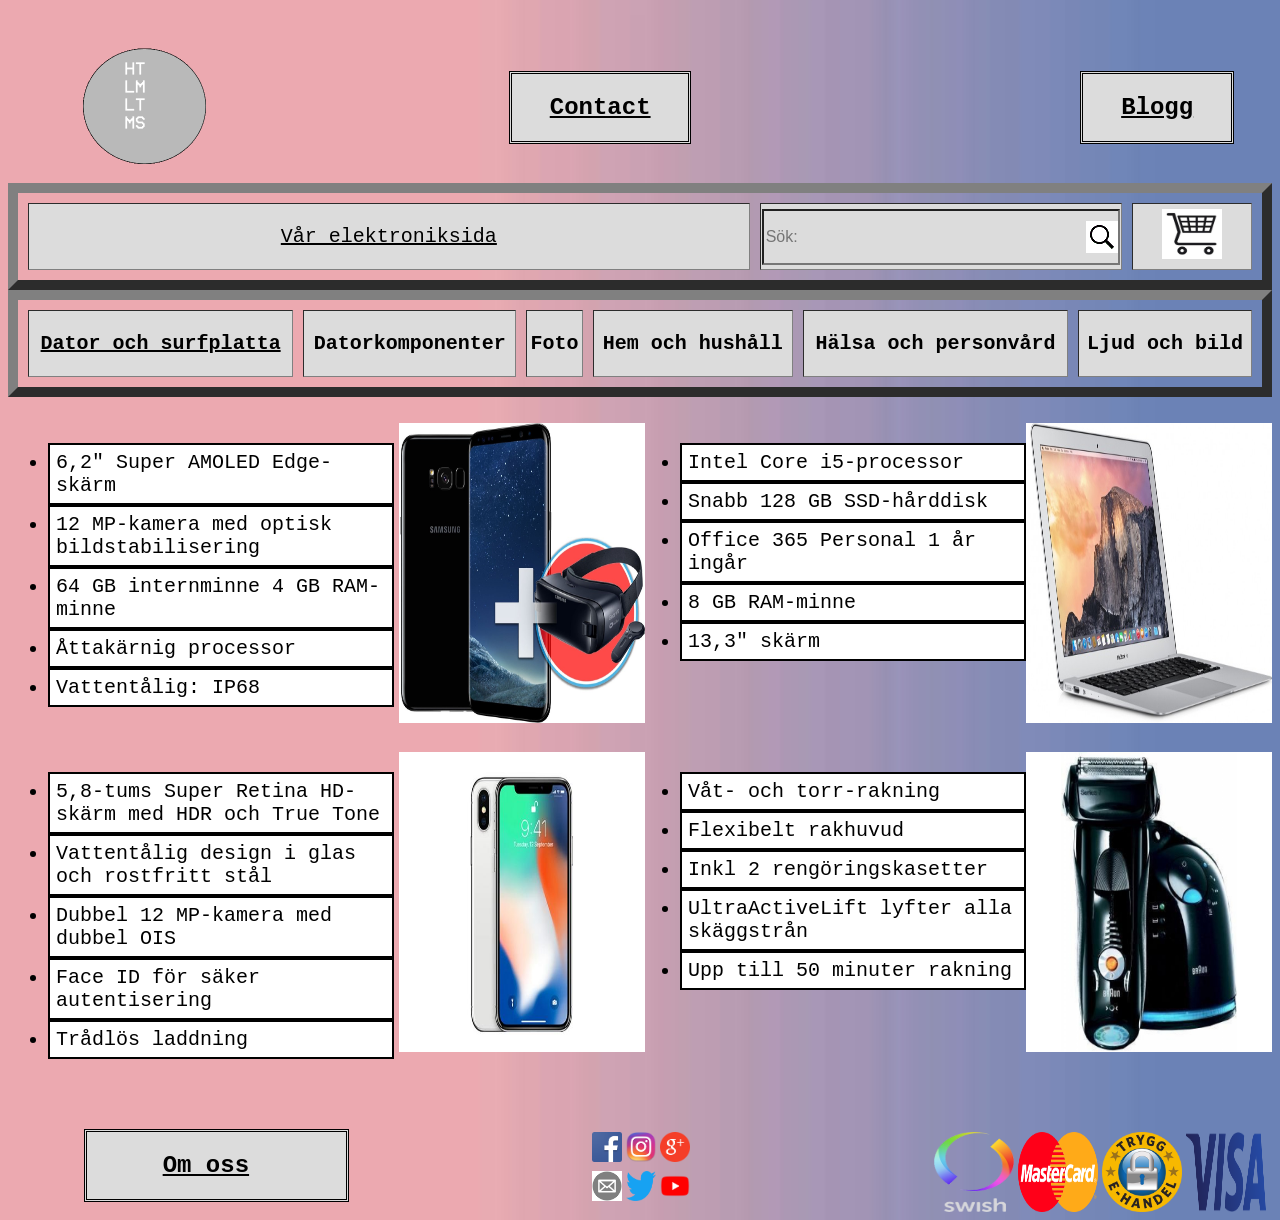
<file: GrupparbeteHTML/GitHubDel/index.html>
<!DOCTYPE html>
<html lang="en">
<head>
    <meta charset="UTF-8">
    <title>Elektronikshop</title>
    <link rel="stylesheet" type="text/css" href="style.css">
    <meta name="description" content="Välkommen in i vår webbshop,
    som erbjuder allt som har med elektronik att göra. Hitta din nya dator, mobil, dammsugare eller tv här.">
    <meta name="keywords" content="dator, tv, mobil,
    dammsugare, tangentbord, skärmar, elektronik, teknik, shop, affär, webbhandel">

    <!--<meta name="description" content="Free Web tutorials">-->
    <!--<meta name="keywords" content="HTML,CSS,XML,JavaScript">-->
    <!--<meta name="author" content="Martin">-->
    <!--<meta name="viewport" content="width=device-width, initial-scale=1.0">-->

</head>

<body class="bg wholePageFont">

<div class="flexBoxImage logoPaddingRight ">

    <img class="loggan" src="img/logoMandatory.gif" alt="Logo mandatory">

    <a href="contact.html" class="contactPaddingLeft  buttonBox"><h2>Contact</h2></a>
    <a href="blog.html" class="contactPaddingLeft buttonBox" ><h2>Blogg</h2></a></div>

<main>
    <article>

    </article>

    <section>
        <table cellspacing="10px" width="100%" border="10">
            <tr class="buttonText">
                <td class="buttonBox tableWidth1">
                    <center><a href="index.html"><p>Vår elektroniksida</p></a></center>
                </td>
                <td class="buttonBox tableWidth2">
                    <form>
                        <input class="textBox fitContain buttonTextWidth" placeholder="Sök:" pattern="[A-Za-z - _]*" required
                               minlength="3" type="text"><br>
                    </form>
                </td>
                <th width="20%" class="buttonBox tableWidth3">
                    <a href="checkout.html">
                        <img class="cartSize" src="img/kundvagn.jpg" alt="Checkout"></a>
                </th>
            </tr>

        </table>
    </section>

    <section>
        <table cellspacing="10px" width="100%" border="10">
            <tr class="buttonText">
                <th class="buttonBox">
                    <a href="Product.html"><p>Dator och surfplatta</p></a>

                </th>
                <th class="buttonBox">
                    <p>Datorkomponenter</p>
                </th>
                <th class="buttonBox">
                    <p>Foto</p>
                </th>
                <th class="buttonBox">
                    <p>Hem och hushåll</p>
                </th>
                <th class="buttonBox">
                    <p>Hälsa och personvård</p>
                </th>
                <th class="buttonBox">
                    <p>Ljud och bild</p>
                </th>
            </tr>

        </table>
    </section>


    <!--///////////////////////////// FRAMSIDA PRODUKTER ///////////////////////////77-->
    <section class="flexBoxImage">
        <div>
            <ul class="text20px">
                <li class="textBackgroundBox">6,2" Super AMOLED Edge-skärm</li>
                <li class="textBackgroundBox">12 MP-kamera med optisk bildstabilisering</li>
                <li class="textBackgroundBox">64 GB internminne 4 GB RAM-minne</li>
                <li class="textBackgroundBox">Åttakärnig processor</li>
                <li class="textBackgroundBox">Vattentålig: IP68</li>
            </ul>
        </div>

        <div class="mainPictureSize">
            <img class="imgSalePaddingLeft" src="img/samsung.jpg" alt="Samsung">
        </div>
        <div>
            <ul class="text20px">
                <li class="textBackgroundBox">Intel Core i5-processor</li>
                <li class="textBackgroundBox">Snabb 128 GB SSD-hårddisk</li>
                <li class="textBackgroundBox">Office 365 Personal 1 år ingår</li>
                <li class="textBackgroundBox">8 GB RAM-minne</li>
                <li class="textBackgroundBox">13,3" skärm</li>
            </ul>
        </div>

        <div class="widthSecondDiv mainPictureSize">
            <img class="imgSalePaddingRight" src="img/macbookair.jpg" alt="MacbookAir">
        </div>
    </section>

    <section class="flexBoxImage">
        <div>
            <ul class="text20px">
                <li class="textBackgroundBox">5,8-tums Super Retina HD-skärm med HDR och True Tone</li>
                <li class="textBackgroundBox">Vattentålig design i glas och rostfritt stål</li>
                <li class="textBackgroundBox">Dubbel 12 MP-kamera med dubbel OIS</li>
                <li class="textBackgroundBox">Face ID för säker autentisering</li>
                <li class="textBackgroundBox">Trådlös laddning</li>
            </ul>
        </div>

        <div class="widthSecondDiv mainPictureSize">
            <img class="imgSalePaddingLeft" src="img/iphonex.jpeg" alt="IphoneX">
        </div>
        <div>
            <ul class="text20px">
                <li class="textBackgroundBox">Våt- och torr-rakning</li>
                <li class="textBackgroundBox">Flexibelt rakhuvud</li>
                <li class="textBackgroundBox">Inkl 2 rengöringskasetter</li>
                <li class="textBackgroundBox">UltraActiveLift lyfter alla skäggstrån</li>
                <li class="textBackgroundBox">Upp till 50 minuter rakning</li>
            </ul>
        </div>

        <div class="widthSecondDiv mainPictureSize">
            <img class="imgSalePaddingRight" src="img/braun.jpg" alt="Braun rakapparat">
        </div>
    </section>
    <!--///////////////////////////// FRAMSIDA PRODUKTER ///////////////////////////77-->
</main>

<!--/////////////////////////////////////////// Icons social media ///////////////////////////////////////////-->
<footer>
    <div class="leftFooter buttonBox" >
        <a href="About.html"><h2>Om oss</h2></a>
    </div>
    <div class="middleFooter allFooter">
        <table width="10%">
            <tr class="buttonText1">
                <th>
                    <a href="https://www.facebook.com/%22%3E">
                        <img class="iconSize" src="img/facebookicon.png" alt="Facebook"></a>
                </th>
                <th>
                    <a href="https://www.instagram.com/instagram/%22%3E">
                        <img class="iconSize" src="img/instagramicon.png" alt="Instagram"></a>
                </th>
                <th>
                    <a href="https://plus.google.com/?hl=sv%22%3E">
                        <img class="iconSize" src="img/google+icon.png" alt="Google+"></a>
                </th>
            </tr>
            <tr class="buttonText1">

                <th>
                    <a href="https://www.hotmail.com/?mkt=sv-SE%22%3E">
                        <img class="iconSize" src="img/mailicon.png" alt="Mail"></a>
                </th>

                <th>
                    <a href="https://twitter.com/?lang=sv%22%3E">
                        <img class="iconSize" src="img/twittericon.png" alt="Twitter"></a>
                </th>

                <th>
                    <a href="https://www.youtube.com/%22%3E">
                        <img class="iconSize" src="img/youtubeicon.png" alt="Youtube"></a>
                </th>
            </tr>
        </table>
    </div>
    <!--///////////////////////////////////////////  ///////////////////////////////////////////-->

    <!--/////////////////////////////////////////// Icons Paying methods ///////////////////////////////////////////-->
    <!--Log In or Sign Up to View-->
    <!--See posts, photos and more on Facebook.-->
    <div class="allFooter">
        <table cellspacing="2px" width="10%">
            <tr>
                <th>
                    <img class="iconSizeBigger" src="img/swish.png" alt="Swish">
                <th>
                    <img class="iconSizeBigger" src="img/mastercard.png" alt="Mastercard">
                </th>
                <th>
                    <img class="iconSizeBigger" src="img/tryggehandel.png" alt="Trygg e-handel+">
                </th>
                <th>
                    <img class="iconSizeBigger" src="img/visa.png" alt="Visa+">
                </th>
            </tr>
        </table>
    </div>
    <!--///////////////////////////////////////////  ///////////////////////////////////////////-->
</footer>
</body>
</html>
</file>
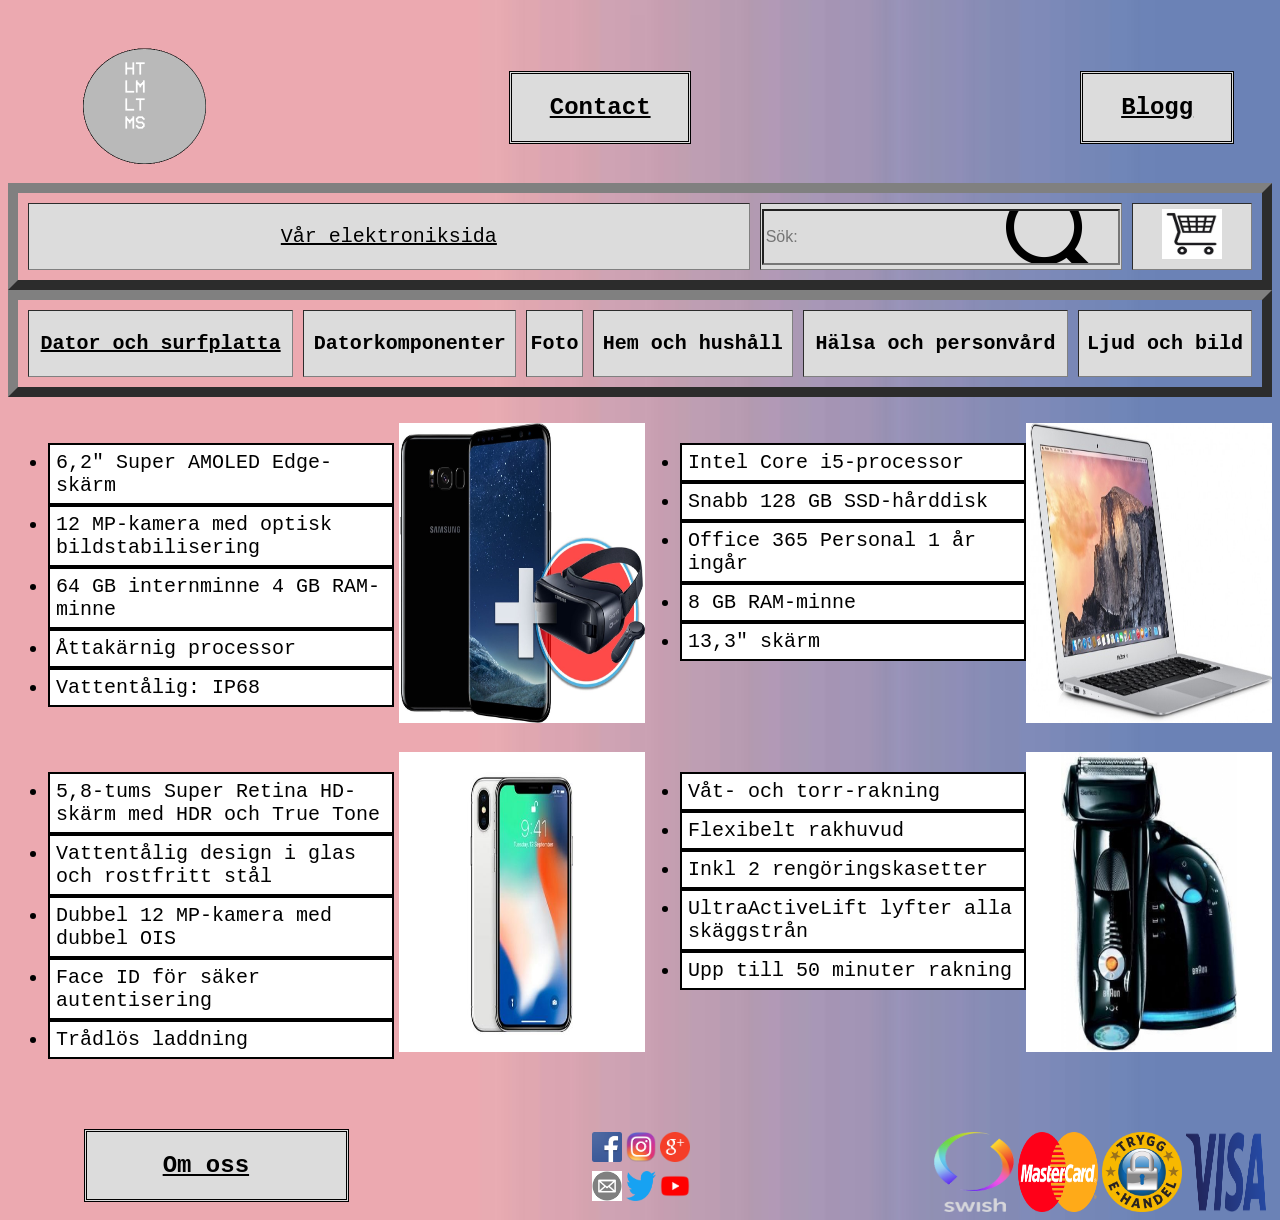
<file: GrupparbeteHTML/Ny mapp/GitHubDel/index.html>
<!DOCTYPE html>
<html lang="en">
<head>
    <meta charset="UTF-8">
    <title>Elektronikshop</title>
    <link rel="stylesheet" type="text/css" href="style.css">
    <meta name="description" content="Välkommen in i vår webbshop,
    som erbjuder allt som har med elektronik att göra. Hitta din nya dator, mobil, dammsugare eller tv här.">
    <meta name="keywords" content="dator, tv, mobil,
    dammsugare, tangentbord, skärmar, elektronik, teknik, shop, affär, webbhandel">

    <!--<meta name="description" content="Free Web tutorials">-->
    <!--<meta name="keywords" content="HTML,CSS,XML,JavaScript">-->
    <!--<meta name="author" content="Martin">-->
    <!--<meta name="viewport" content="width=device-width, initial-scale=1.0">-->

</head>

<body class="bg wholePageFont">

<div class="flexBoxImage logoPaddingRight ">

    <img class="loggan" src="img/logoMandatory.gif" alt="Logo mandatory">

    <a href="contact.html" class="contactPaddingLeft  buttonBox"><h2>Contact</h2></a>
    <a href="blog.html" class="contactPaddingLeft buttonBox"><h2>Blogg</h2></a></div>

<main>
    <article>

    </article>

    <section>
        <table cellspacing="10px" width="100%" border="10">
            <tr class="buttonText">
                <td class="buttonBox tableWidth1">
                 <a href="index.html"><p class="center">Vår elektroniksida</p></a>
                </td>
                <td class="buttonBox tableWidth2">
                    <form>
                        <input class="textBox fitContain buttonTextWidth" placeholder="Sök:" pattern="[A-Za-z - _]*"
                               required
                               minlength="3" type="text"><br>
                    </form>
                </td>
                <th width="20%" class="buttonBox tableWidth3">
                    <a href="checkout.html">
                        <img class="cartSize" src="img/kundvagn.jpg" alt="Checkout"></a>
                </th>
            </tr>

        </table>
    </section>

    <section>
        <table cellspacing="10px" width="100%" border="10">
            <tr class="buttonText">
                <th class="buttonBox">
                    <a href="Product.html"><p>Dator och surfplatta</p></a>

                </th>
                <th class="buttonBox">
                    <p>Datorkomponenter</p>
                </th>
                <th class="buttonBox">
                    <p>Foto</p>
                </th>
                <th class="buttonBox">
                    <p>Hem och hushåll</p>
                </th>
                <th class="buttonBox">
                    <p>Hälsa och personvård</p>
                </th>
                <th class="buttonBox">
                    <p>Ljud och bild</p>
                </th>
            </tr>

        </table>
    </section>


    <!--///////////////////////////// FRAMSIDA PRODUKTER ///////////////////////////77-->
    <section class="flexBoxImage">
        <div>
            <ul class="text20px">
                <li class="textBackgroundBox">6,2" Super AMOLED Edge-skärm</li>
                <li class="textBackgroundBox">12 MP-kamera med optisk bildstabilisering</li>
                <li class="textBackgroundBox">64 GB internminne 4 GB RAM-minne</li>
                <li class="textBackgroundBox">Åttakärnig processor</li>
                <li class="textBackgroundBox">Vattentålig: IP68</li>
            </ul>
        </div>

        <div class="mainPictureSize">
            <img class="imgSalePaddingLeft" src="img/samsung.jpg" alt="Samsung">
        </div>
        <div>
            <ul class="text20px">
                <li class="textBackgroundBox">Intel Core i5-processor</li>
                <li class="textBackgroundBox">Snabb 128 GB SSD-hårddisk</li>
                <li class="textBackgroundBox">Office 365 Personal 1 år ingår</li>
                <li class="textBackgroundBox">8 GB RAM-minne</li>
                <li class="textBackgroundBox">13,3" skärm</li>
            </ul>
        </div>

        <div class="widthSecondDiv mainPictureSize">
            <img class="imgSalePaddingRight" src="img/macbookair.jpg" alt="MacbookAir">
        </div>
    </section>

    <section class="flexBoxImage">
        <div>
            <ul class="text20px">
                <li class="textBackgroundBox">5,8-tums Super Retina HD-skärm med HDR och True Tone</li>
                <li class="textBackgroundBox">Vattentålig design i glas och rostfritt stål</li>
                <li class="textBackgroundBox">Dubbel 12 MP-kamera med dubbel OIS</li>
                <li class="textBackgroundBox">Face ID för säker autentisering</li>
                <li class="textBackgroundBox">Trådlös laddning</li>
            </ul>
        </div>

        <div class="widthSecondDiv mainPictureSize">
            <img class="imgSalePaddingLeft" src="img/iphonex.jpeg" alt="IphoneX">
        </div>
        <div>
            <ul class="text20px">
                <li class="textBackgroundBox">Våt- och torr-rakning</li>
                <li class="textBackgroundBox">Flexibelt rakhuvud</li>
                <li class="textBackgroundBox">Inkl 2 rengöringskasetter</li>
                <li class="textBackgroundBox">UltraActiveLift lyfter alla skäggstrån</li>
                <li class="textBackgroundBox">Upp till 50 minuter rakning</li>
            </ul>
        </div>

        <div class="widthSecondDiv mainPictureSize">
            <img class="imgSalePaddingRight" src="img/braun.jpg" alt="Braun rakapparat">
        </div>
    </section>
    <!--///////////////////////////// FRAMSIDA PRODUKTER ///////////////////////////77-->
</main>

<!--/////////////////////////////////////////// Icons social media ///////////////////////////////////////////-->
<footer>
    <div class="leftFooter buttonBox">
        <a href="About.html"><h2>Om oss</h2></a>
    </div>
    <div class="middleFooter allFooter">
        <table width="10%">
            <tr class="buttonText1">
                <th>
                    <a href="https://www.facebook.com/%22%3E">
                        <img class="iconSize" src="img/facebookicon.png" alt="Facebook"></a>
                </th>
                <th>
                    <a href="https://www.instagram.com/instagram/%22%3E">
                        <img class="iconSize" src="img/instagramicon.png" alt="Instagram"></a>
                </th>
                <th>
                    <a href="https://plus.google.com/?hl=sv%22%3E">
                        <img class="iconSize" src="img/google+icon.png" alt="Google+"></a>
                </th>
            </tr>
            <tr class="buttonText1">

                <th>
                    <a href="https://www.hotmail.com/?mkt=sv-SE%22%3E">
                        <img class="iconSize" src="img/mailicon.png" alt="Mail"></a>
                </th>

                <th>
                    <a href="https://twitter.com/?lang=sv%22%3E">
                        <img class="iconSize" src="img/twittericon.png" alt="Twitter"></a>
                </th>

                <th>
                    <a href="https://www.youtube.com/%22%3E">
                        <img class="iconSize" src="img/youtubeicon.png" alt="Youtube"></a>
                </th>
            </tr>
        </table>
    </div>
    <!--///////////////////////////////////////////  ///////////////////////////////////////////-->

    <!--/////////////////////////////////////////// Icons Paying methods ///////////////////////////////////////////-->
    <!--Log In or Sign Up to View-->
    <!--See posts, photos and more on Facebook.-->
    <div class="allFooter">
        <table cellspacing="2px" width="10%">
            <tr>
                <th>
                    <img class="iconSizeBigger" src="img/swish.png" alt="Swish">
                <th>
                    <img class="iconSizeBigger" src="img/mastercard.png" alt="Mastercard">
                </th>
                <th>
                    <img class="iconSizeBigger" src="img/tryggehandel.png" alt="Trygg e-handel+">
                </th>
                <th>
                    <img class="iconSizeBigger" src="img/visa.png" alt="Visa+">
                </th>
            </tr>
        </table>
    </div>
    <!--///////////////////////////////////////////  ///////////////////////////////////////////-->
</footer>
</body>
</html>
</file>
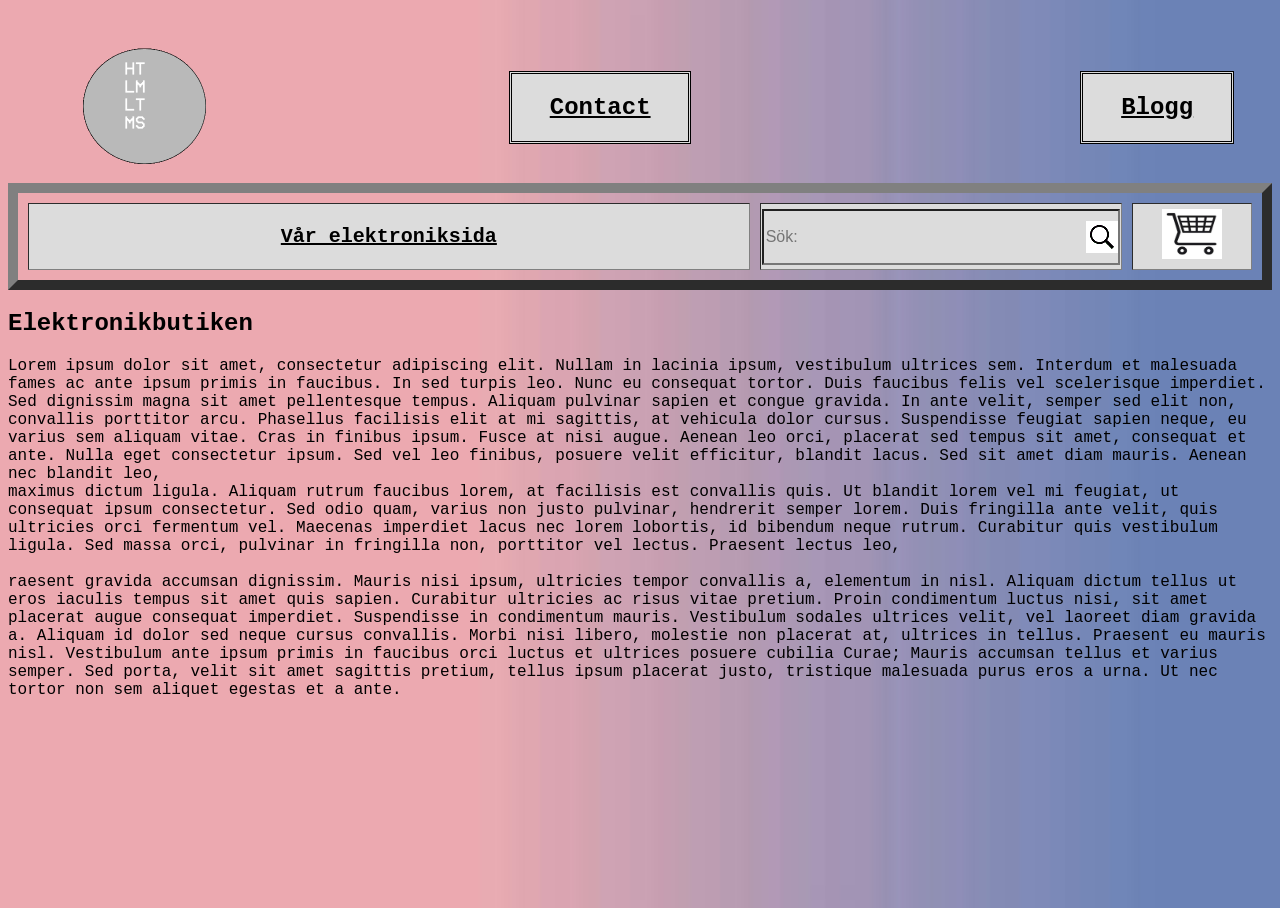
<file: GrupparbeteHTML/GitHubDel/About.html>
<!DOCTYPE html>
<html lang="en">
<head>
    <meta charset="UTF-8">
    <meta name="description" content="Bra elektronikprodukter!">
    <meta name="keywords" content="elektronik, datorer, keyboard, datortillbehor, datorskarmar,">
    <meta name="author" content="Martin">
    <meta name="viewport" content="width=device-width, initial-scale=1.0">


    <title>About</title>
    <link rel="stylesheet" type="text/css" href="style.css">
</head>
<body class="bg">
<main>
    <header>
        <div class="flexBoxImage logoPaddingRight ">

            <img class="loggan" src="img/logoMandatory.gif" alt="Logo mandatory">

            <a href="contact.html" class="contactPaddingLeft  buttonBox"><h2>Contact</h2></a>
            <a href="blog.html" class="contactPaddingLeft buttonBox" ><h2>Blogg</h2></a></div>
    </header>

    <section>

        <section>
            <table cellspacing="10px" width="100%" border="10">
                <tr class="buttonText">
                    <th class="buttonBox tableWidth1">
                       <a href="index.html"> <p> Vår elektroniksida</p></a>
                        <!--<a href="produkter.html"><p>Vår elektroniksida</p></a>-->
                    </th>
                    <th class="buttonBox tableWidth2">
                        <form>
                            <input class="textBox fitContain" placeholder="Sök:" pattern="[A-Za-z - _]*" required
                                   minlength="3" type="text"><br>
                        </form>
                    </th>

                    <th width="20%" class="buttonBox tableWidth3">
                        <!--<a href="checkout.html">Checkout:</a>-->
                        <a href="checkout.html">
                            <img class="cartSize" src="img/kundvagn.jpg" alt="Checkout" height="90px" width="90px"></a>
                    </th>
                </tr>

            </table>
        </section>
    </section>


    <section>
    <h1>Elektronikbutiken</h1>
<p>

Lorem ipsum dolor sit amet, consectetur adipiscing elit. Nullam in lacinia ipsum, vestibulum ultrices sem. Interdum et malesuada fames ac ante ipsum primis in faucibus. In sed turpis leo. Nunc eu consequat tortor. Duis faucibus felis vel scelerisque imperdiet. Sed dignissim magna sit amet pellentesque tempus. Aliquam pulvinar sapien et congue gravida. In ante velit, semper sed elit non, convallis porttitor arcu. Phasellus facilisis elit at mi sagittis, at vehicula dolor cursus. Suspendisse feugiat sapien neque, eu varius sem aliquam vitae. Cras in finibus ipsum. Fusce at nisi augue. Aenean leo orci, placerat sed tempus sit amet, consequat et ante. Nulla eget consectetur ipsum. Sed vel leo finibus, posuere velit efficitur, blandit lacus. Sed sit amet diam mauris.

Aenean nec blandit leo, </br>maximus dictum ligula. Aliquam rutrum faucibus lorem, at facilisis est convallis quis. Ut blandit lorem vel mi feugiat, ut consequat ipsum consectetur. Sed odio quam, varius non justo pulvinar, hendrerit semper lorem. Duis fringilla ante velit, quis ultricies orci fermentum vel. Maecenas imperdiet lacus nec lorem lobortis, id bibendum neque rutrum. Curabitur quis vestibulum ligula. Sed massa orci, pulvinar in fringilla non, porttitor vel lectus.

Praesent lectus leo, <br>
<br>

raesent gravida accumsan dignissim. Mauris nisi ipsum, ultricies tempor convallis a, elementum in nisl. Aliquam dictum tellus ut eros iaculis tempus sit amet quis sapien.

Curabitur ultricies ac risus vitae pretium. Proin condimentum luctus nisi, sit amet placerat augue consequat imperdiet. Suspendisse in condimentum mauris. Vestibulum sodales ultrices velit, vel laoreet diam gravida a. Aliquam id dolor sed neque cursus convallis. Morbi nisi libero, molestie non placerat at, ultrices in tellus. Praesent eu mauris nisl. Vestibulum ante ipsum primis in faucibus orci luctus et ultrices posuere cubilia Curae; Mauris accumsan tellus et varius semper. Sed porta, velit sit amet sagittis pretium, tellus ipsum placerat justo, tristique malesuada purus eros a urna. Ut nec tortor non sem aliquet egestas et a ante. 
</p>

    </section>

    <section>

    </section>

    <nav>


    </nav>

</main>


<footer>

</footer>
</body>
</html>
</file>
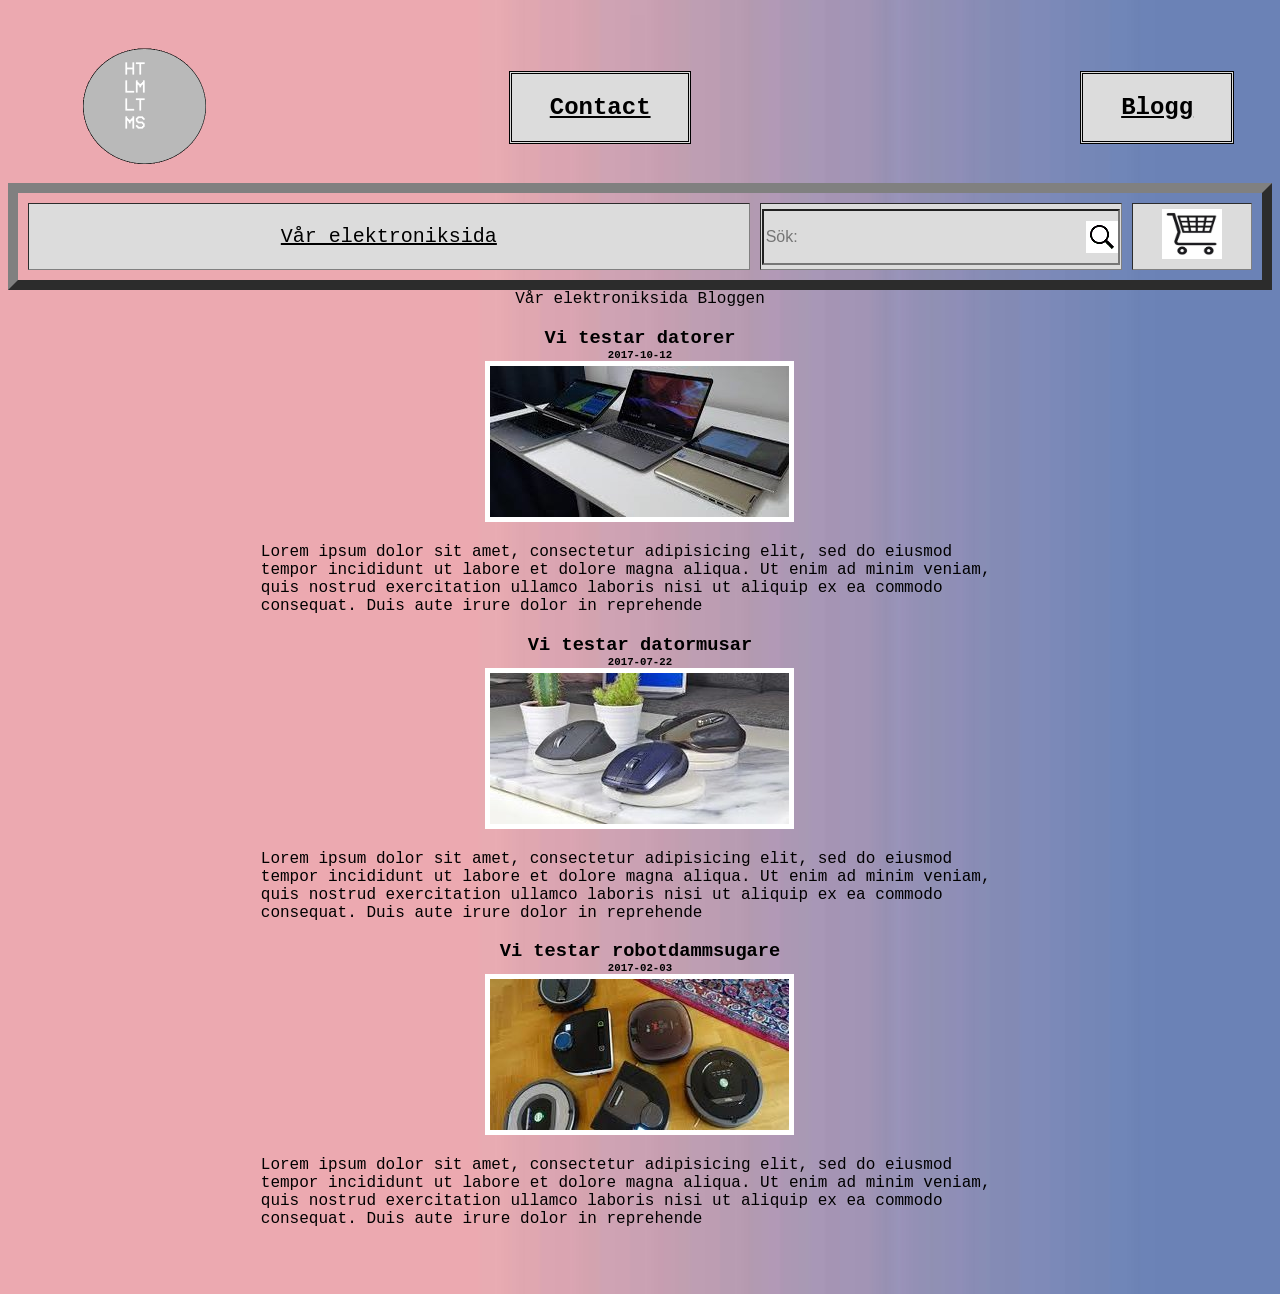
<file: GrupparbeteHTML/GitHubDel/blog.html>
<!DOCTYPE html>
<html lang="en">
<head>
    <meta charset="UTF-8">
    <meta name="description" content="Free Web tutorials">
    <meta name="keywords" content="HTML,CSS,XML,JavaScript">
    <meta name="author" content="Martin">
    <meta name="viewport" content="width=device-width, initial-scale=1.0">


    <title>Blogg</title>
    <link rel="stylesheet" type="text/css" href="style.css">
</head>
<body class="bg">
<main>
    <div class="flexBoxImage logoPaddingRight">

        <img class="loggan" src="img/logoMandatory.gif" alt="Logo mandatory">

        <a href="contact.html" class="contactPaddingLeft buttonBox"><h2>Contact</h2></a>
        <a href="blog.html" class="contactPaddingLeft buttonBox" ><h2>Blogg</h2></a></div>
  <header>

  </header>

    <section>
        <table cellspacing="10px" width="100%" border="10">
            <tr class="buttonText">
                <td class="buttonBox tableWidth1">
                    <center><a href="index.html"><p>Vår elektroniksida</p></a></center>
                </td>
                <td class="buttonBox tableWidth2">
                    <form>
                   <input class="textBox fitContain" placeholder="Sök:" pattern="[A-Za-z - _]*" required
                               minlength="3" type="text"><br>
                    </form>
                </td>

                <th width="20%" class="buttonBox tableWidth3">
                    <!--<a href="checkout.html">Checkout:</a>-->
                    <a href="checkout.html">
                        <img class="cartSize" src="img/kundvagn.jpg" alt="Checkout"></a>
                </th>
            </tr>

        </table>
    </section>
  <section class="blog"
<h1>Vår elektroniksida Bloggen</h1>
</section>
<section class="blog">
  <h3>Vi testar datorer</h3>
  <h6>2017-10-12</h6>
  <img src="img/blogg1.jpg" alt="">
  <p>Lorem ipsum dolor sit amet, consectetur
    adipisicing elit, sed do eiusmod
    tempor incididunt ut labore et dolore
     magna aliqua. Ut enim ad minim veniam,
     quis nostrud exercitation ullamco
     laboris nisi ut aliquip ex ea commodo consequat.
     Duis aute irure dolor in reprehende</p>
</section>
<section class="blog">
  <h3>Vi testar datormusar</h3>
  <h6>2017-07-22</h6>
  <img src="img/blogg2.jpg" alt="">
  <p>Lorem ipsum dolor sit amet, consectetur
    adipisicing elit, sed do eiusmod
    tempor incididunt ut labore et dolore
     magna aliqua. Ut enim ad minim veniam,
     quis nostrud exercitation ullamco
     laboris nisi ut aliquip ex ea commodo consequat.
     Duis aute irure dolor in reprehende</p>
</section>
<section class="blog">
  <h3>Vi testar robotdammsugare</h3>
  <h6>2017-02-03</h6>
  <img src="img/blogg3.jpg" alt="">
  <p>Lorem ipsum dolor sit amet, consectetur
    adipisicing elit, sed do eiusmod
    tempor incididunt ut labore et dolore
     magna aliqua. Ut enim ad minim veniam,
     quis nostrud exercitation ullamco
     laboris nisi ut aliquip ex ea commodo consequat.
     Duis aute irure dolor in reprehende</p>
</section>

</main>


<footer>

</footer>
</body>
</html>
</file>
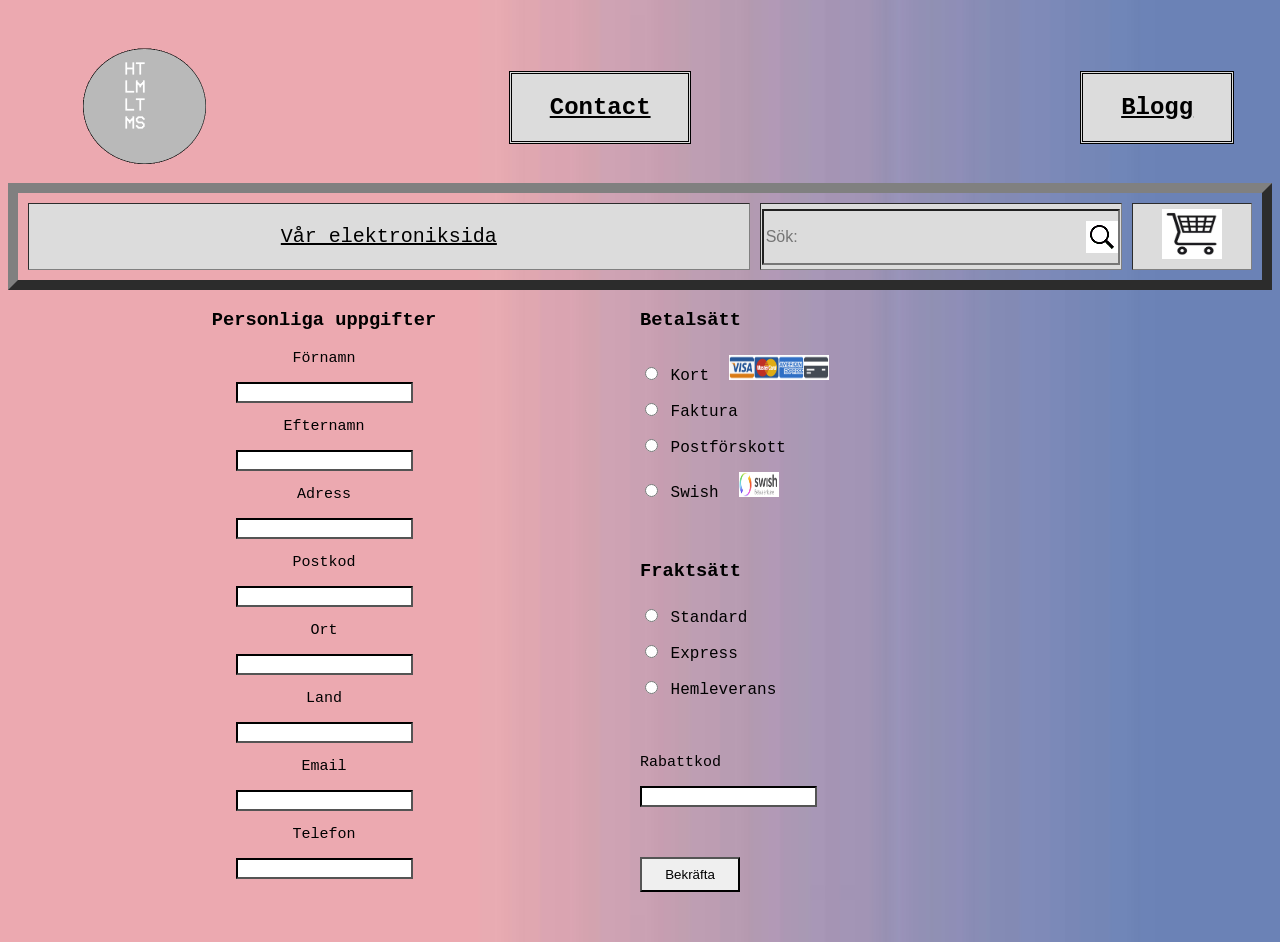
<file: GrupparbeteHTML/GitHubDel/Checkout.html>
<!DOCTYPE html>
<html lang="en">
<head>
    <meta charset="UTF-8">
    <title>Checkout</title>
    <link rel="stylesheet" type="text/css" href="style.css">

</head>

<body class="bg">
<main>
    <header>
        <div class="flexBoxImage logoPaddingRight">

            <img class="loggan" src="img/logoMandatory.gif" alt="Logo mandatory">

            <a href="contact.html" class="contactPaddingLeft buttonBox"><h2>Contact</h2></a>
            <a href="blog.html" class="contactPaddingLeft buttonBox" ><h2>Blogg</h2></a></div>
    </header>

    <section>

        <section>
            <table cellspacing="10px" width="100%" border="10">
                <tr class="buttonText">
                    <td class="buttonBox tableWidth1">
                        <center><a href="index.html"><p>Vår elektroniksida</p></a></center>
                    </td>
                    <td class="buttonBox tableWidth2">
                        <form>
                            <input class="textBox fitContain" placeholder="Sök:" pattern="[A-Za-z - _]*" required
                                   minlength="3" type="text"><br>
                        </form>
                    </td>

                    <th width="20%" class="buttonBox tableWidth3">
                        <!--<a href="checkout.html">Checkout:</a>-->
                        <a href="checkout.html">
                            <img class="cartSize" src="img/kundvagn.jpg" alt="Checkout"></a>
                    </th>
                </tr>

            </table>
        </section>


    </section>

    <div class="rad">
        <div class="kolumn">
            <form>
                <h3>Personliga uppgifter</h3>
                <div class="uppgift">
                    <pre><label>Förnamn</label></pre>
                    <input type="text" pattern="[A-z]" class="input">
                </div>
                <div class="uppgift">
                    <pre><label>Efternamn</label></pre>
                    <input type="text" pattern="[A-z]" class="input">
                </div>
                <div class="uppgift">
                    <pre><label>Adress</label></pre>
                    <input type="text" pattern="[A-z|0-9]" class="input">
                </div>
                <div class="uppgift">
                    <pre><label>Postkod</label></pre>
                    <input type="text" pattern="[0-9]" class="input">
                </div>
                <div class="uppgift">
                    <pre><label>Ort</label></pre>
                    <input type="text" pattern="[A-z]"class="input">
                </div>
                <div class="uppgift">
                    <pre><label>Land</label></pre>
                    <input type="text" pattern="[A-z]" class="input">
                </div>
                <div class="uppgift">
                    <pre><label>Email</label></pre>
                    <input type="email" class="input">
                </div>
                <div class="uppgift">
                    <pre><label>Telefon</label></pre>
                    <input type="text" class="input" pattern="[0-9]" minlength="10"
                    maxlength="11">
                </div>
            </form>
        </div>
        <div class="kolumn">
            <form>
                <div id="betala">
                    <h3>Betalsätt</h3>
                    <div class="div1">
                        <input type="radio" name="betalning" >
                        <label>Kort<img src="img/credit-card-logos.png" id="kort-foto" width="100" height="25"></label>
                    </div>
                    <div class="div1">
                        <input type="radio" name="betalning" >
                        <label>Faktura</label>
                    </div>
                    <div class="div1">
                        <input type="radio" name="betalning">
                        <label>Postförskott</label>
                    </div>
                    <div class="div1">
                        <input type="radio" name="betalning">
                        <label>Swish<img src="img/swish.jpg" id="swish-foto" width="40" height="25"></label>
                    </div>
                </div>
                <div id="frakta">
                    <h3>Fraktsätt</h3>
                    <div class="div1">
                        <input type="radio" name="frakt">
                        <label>Standard</label>
                    </div>
                    <div class="div1">
                        <input type="radio" name="frakt">
                        <label>Express</label>
                    </div>
                    <div class="div1">
                        <input type="radio" name="frakt">
                        <label>Hemleverans</label>
                    </div>

                </div>
                <div class="uppgift" id="kod">
                    <pre><label>Rabattkod</label></pre>
                    <input type="text" minlength="5" maxlength="5" class="input" pattern="[0-9]" title="Koden består av 5 siffror">
                </div>
                <div id="skicka">
                    <input type="submit" id="submit" value="Bekräfta" >
                </div>
            </form>
        </div>
    </div>

</main>


<script src="javascript.js"></script>
</body>
</html>
</file>
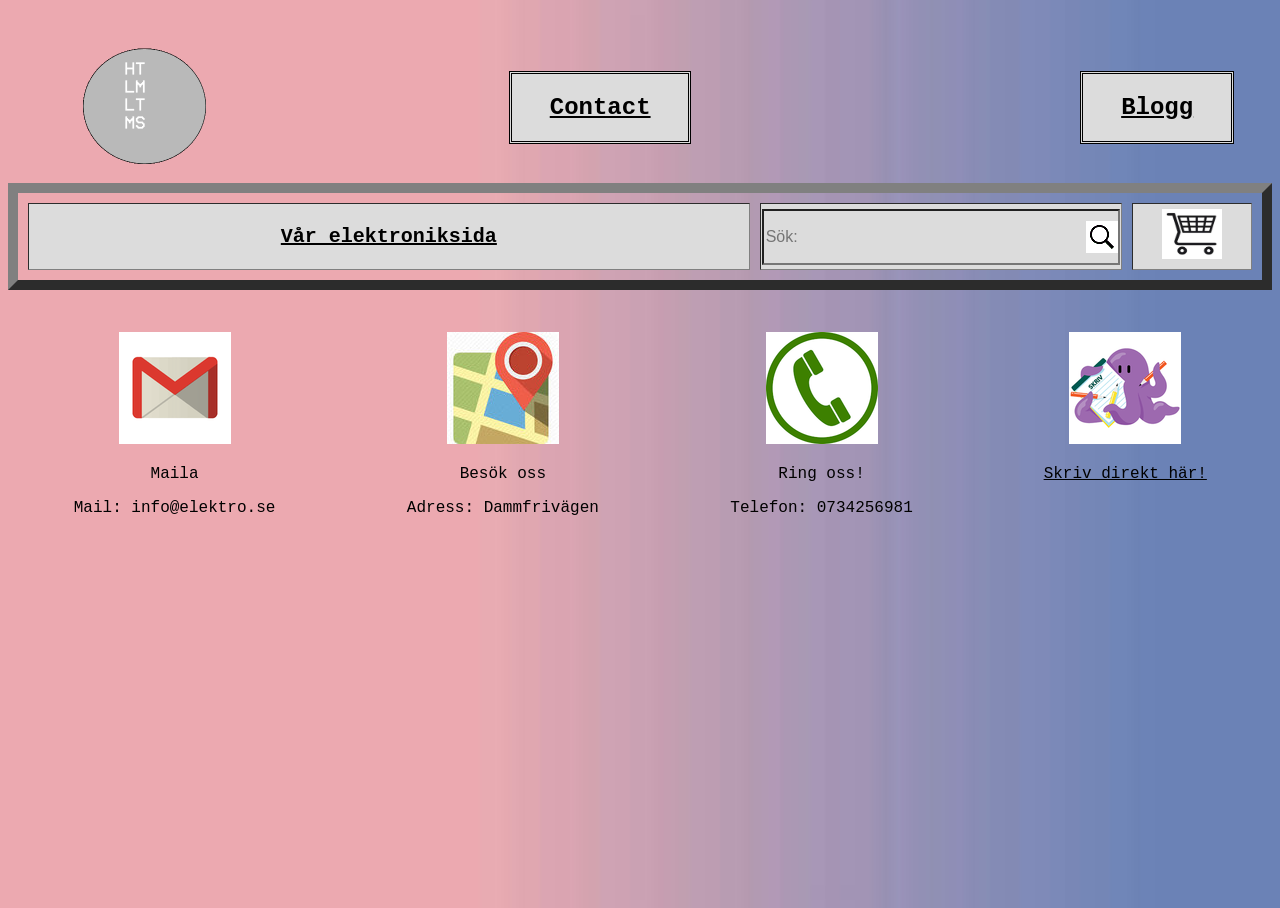
<file: GrupparbeteHTML/GitHubDel/contact.html>
<!DOCTYPE html>
<html lang="en">
<head>
    <meta charset="UTF-8">
    <meta name="description" content="Free Web tutorials">
    <meta name="keywords" content="HTML,CSS,XML,JavaScript">
    <meta name="author" content="Martin">
    <meta name="viewport" content="width=device-width, initial-scale=1.0">


    <title>Kontakt</title>
    <link rel="stylesheet" type="text/css" href="style.css">
</head>
<body class="bg">
<main>
  <header>
      <div class="flexBoxImage logoPaddingRight">

          <img class="loggan" src="img/logoMandatory.gif" alt="Logo mandatory">

          <a href="contact.html" class="contactPaddingLeft  buttonBox"><h2>Contact</h2></a>
          <a href="blog.html" class="contactPaddingLeft buttonBox" ><h2>Blogg</h2></a></div>
  </header>

  <section>
    <table cellspacing="10px" width="100%" border="10">
      <tr class="buttonText">
        <th class="buttonBox tableWidth1">
                       <a href="index.html"><p> Vår elektroniksida</p></a>
        </th>
                    <th class="buttonBox tableWidth2">
                        <form>
                            <input class="textBox fitContain" placeholder="Sök:" pattern="[A-Za-z - _]*" required
                                   minlength="3" type="text"><br>
                        </form>
                    </th>

                    <th width="20%" class="buttonBox tableWidth3">
                        <a href="checkout.html">
                            <img class="cartSize" src="img/kundvagn.jpg" alt="Checkout"></a>
            </th>
        </tr>
      </table>

      <section>
          <div class="flexBoxImage spaceAround">
              <div>
                  <figure>
                      <img src="img/1mail.png" alt="Maila">
                  </figure>
                  <figcaption class="f1">Maila</figcaption></li>
                  <p class="lit">Mail: info@elektro.se</p>
              </div>
              <div>
                  <figure>
                      <img src="img/1adress.jpg" alt="Besök oss">
                  </figure>
                  <figcaption class="f1">Besök oss</figcaption></li>
                  <p class="lit">Adress: Dammfrivägen</p>
              </div>
              <div>
                  <figure>
                      <img src="img/1telefon.png" alt="Ring oss">
                  </figure>
                  <figcaption class="f1">Ring oss!</figcaption></li>
                  <p class="lit">Telefon: 0734256981</p>
              </div>

              <div>
                  <p class="lit"><a href="kontaktform.html">
                      <figure>
                          <img src="img/1direkt.png" alt="Skriv direkt här!">
                      </figure>
                      <figcaption class="f1">Skriv direkt här!</figcaption></a>
                      <br>
              </div>
          </div> <!--Slut på flexBoxImage-->
      </section>

  <!--</section>-->

    <!--<section>-->
        <!--<div class="flexBoxImage ">-->
            <!--<div>-->
                <!--<ul class="kontakt1">-->
                    <!--<li class="huv">-->
                        <!--<ul class="kontakt">-->
                            <!--<li class="lit">-->
                                <!--<figure>-->
                                    <!--<img src="img/1mail.png" alt="Maila">-->
                                <!--</figure>-->
                                <!--<figcaption class="f1">Maila</figcaption></li>-->

                            <!--<li class="lit">Mail: info@elektro.se</li>-->
                        <!--</ul>-->
                    <!--</li>-->
            <!--</div>-->
            <!--<div>-->
                <!--<li class="huv">-->
                    <!--<ul class="kontakt">-->
                        <!--<li class="lit">-->
                            <!--<figure>-->
                                <!--<img src="img/1adress.jpg" alt="Besök oss">-->
                            <!--</figure>-->
                            <!--<figcaption class="f1">Besök oss</figcaption></li>-->

                        <!--<li class="lit">Adress: Dammfrivägen</li>-->
                    <!--</ul>-->
                <!--</li>-->
            <!--</div>-->
            <!--<div>-->
                <!--<li class="huv">-->
                    <!--<ul class="kontakt">-->
                        <!--<li class="lit">-->
                            <!--<figure>-->
                                <!--<img src="img/1telefon.png" alt="Ring oss">-->
                            <!--</figure>-->
                            <!--<figcaption class="f1">Ring oss!</figcaption></li>-->
                        <!--<li class="lit">Telefon: 0734256981</li>-->
                    <!--</ul>-->
                <!--</li>-->
            <!--</div>-->
            <!--<div>-->
                <!--<li class="huv">-->
                    <!--<ul class="kontakt">-->
                        <!--<li class="lit"><a href="kontaktform.html">-->
                            <!--<figure>-->
                                <!--<img src="img/1direkt.png" alt="Skriv direkt här!">-->
                            <!--</figure><figcaption class="f1">Skriv direkttt här!</figcaption></a>-->
                            <!--<br>-->
                        <!--</li>-->
                    <!--</ul>-->
                <!--</li>-->
            <!--</div>-->
            <!--</ul>-->
    <!--</section>-->



    <section>

    </section>

    <section>

    </section>

    <p></p>

    <nav>

    </nav>

</main>


<footer>

</footer>
</body>
</html>
</file>
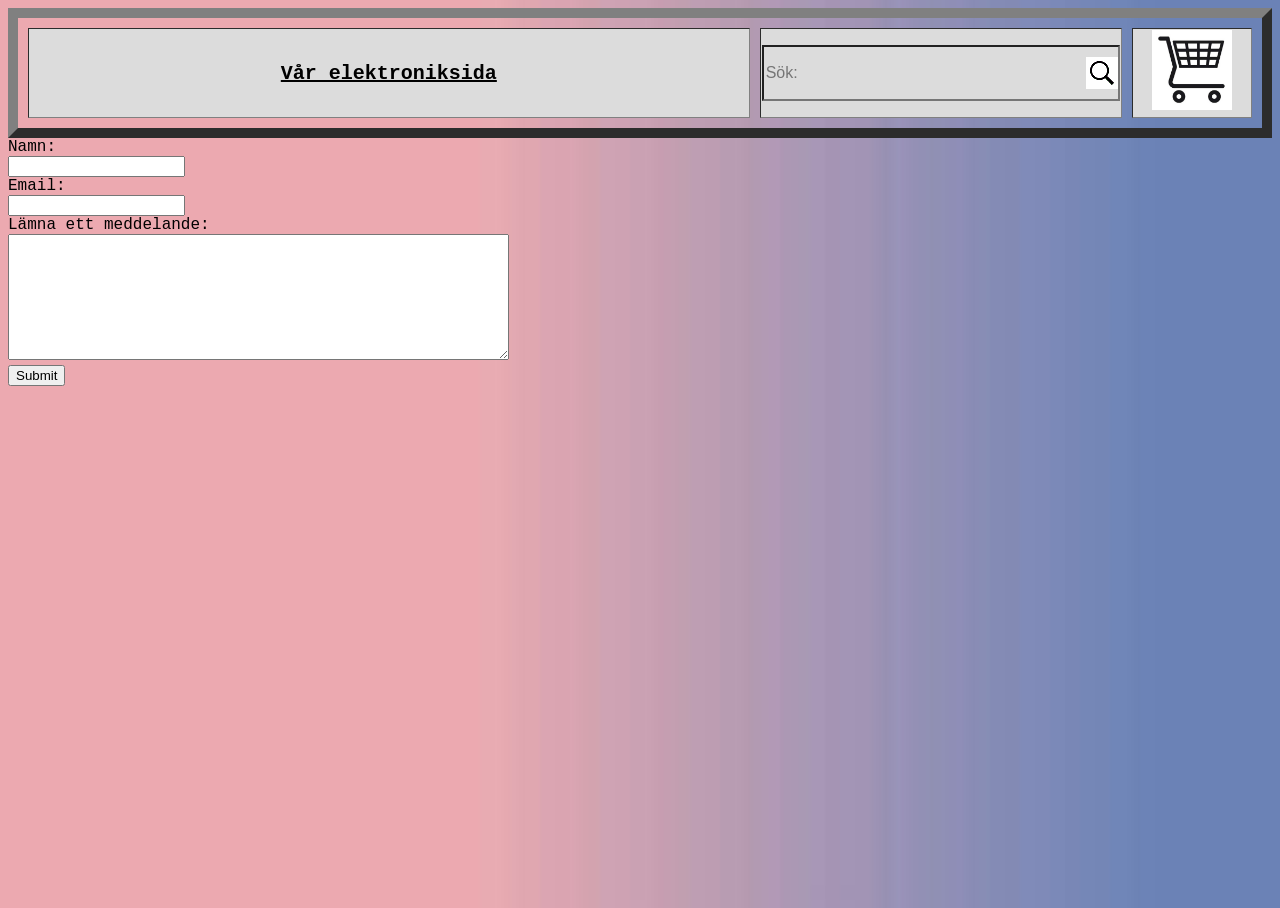
<file: GrupparbeteHTML/GitHubDel/kontaktform.html>
<!DOCTYPE html>
<html lang="en">
<head>
    <meta charset="UTF-8">
    <meta name="description" content="Free Web tutorials">
    <meta name="keywords" content="HTML,CSS,XML,JavaScript">
    <meta name="author" content="Martin">
    <meta name="viewport" content="width=device-width, initial-scale=1.0">


    <title>Title</title>
    <link rel="stylesheet" type="text/css" href="style.css">
</head>
<body class="bg">
<main>
    <header>

    </header>



        <section>
            <table cellspacing="10px" width="100%" border="10">
                <tr class="buttonText">
                    <th class="buttonBox tableWidth1">
                       <p><a href="index.html"> Vår elektroniksida</a></p>
                        <!--<a href="produkter.html"><p>Vår elektroniksida</p></a>-->
                    </th>
                    <th class="buttonBox tableWidth2">
                        <form>
                            <input class="textBox fitContain" placeholder="Sök:" pattern="[A-Za-z - _]*" required
                                   minlength="3" type="text"><br>
                        </form>
                    </th>

                    <th width="20%" class="buttonBox tableWidth3">
                        <!--<a href="checkout.html">Checkout:</a>-->
                        <a href="checkout.html">
                            <img class="iconSizeBigger" src="img/kundvagn.jpg" alt="Checkout"></a>
                    </th>
                </tr>

            </table>
        </section>
<form class="form" action="kontaktform2.html" method="post">
  Namn:</br>
  <input type="text" name="Namn:" value="" pattern="[A-Z a-z]*" required></br>
  Email:</br>
  <input type="email" name="email" value="" required></br>
  Lämna ett meddelande:</br>
  <textarea name="meddelande" rows="8" cols="60" minlength="15" maxlength="500" required></textarea></br>
  <input type="submit" name="Skicka" >

</form>

</main>


<footer>

</footer>
</body>
</html>
</file>
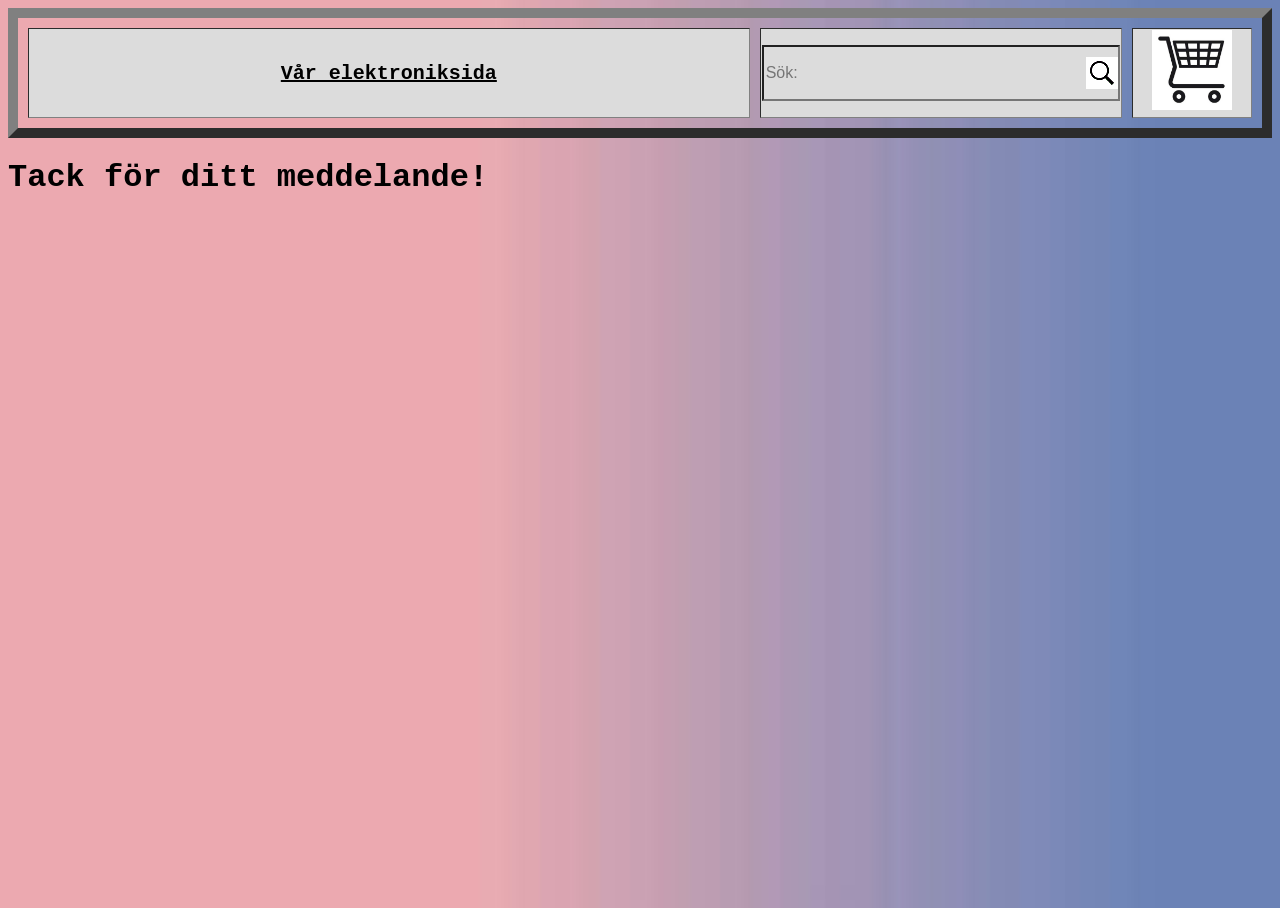
<file: GrupparbeteHTML/GitHubDel/kontaktform2.html>
<!DOCTYPE html>
<html lang="en">
<head>
    <meta charset="UTF-8">
    <meta name="description" content="Free Web tutorials">
    <meta name="keywords" content="HTML,CSS,XML,JavaScript">
    <meta name="author" content="Martin">
    <meta name="viewport" content="width=device-width, initial-scale=1.0">


    <title>Title</title>
    <link rel="stylesheet" type="text/css" href="style.css">
</head>
<body class="bg">
<main>
    <header>

    </header>


        <section>
            <table cellspacing="10px" width="100%" border="10">
                <tr class="buttonText">
                    <th class="buttonBox tableWidth1">
                       <p><a href="index.html"> Vår elektroniksida</a></p>
                        <!--<a href="produkter.html"><p>Vår elektroniksida</p></a>-->
                    </th>
                    <th class="buttonBox tableWidth2">
                        <form>
                            <input class="textBox fitContain" placeholder="Sök:" pattern="[A-Za-z - _]*" required
                                   minlength="3" type="text"><br>
                        </form>
                    </th>

                    <th width="20%" class="buttonBox tableWidth3">
                        <!--<a href="checkout.html">Checkout:</a>-->
                        <a href="checkout.html">
                            <img class="iconSizeBigger" src="img/kundvagn.jpg" alt="Checkout"></a>
                    </th>
                </tr>

            </table>
        </section>
<h1>Tack för ditt meddelande!</h1>



</main>


<footer>

</footer>
</body>
</html>
</file>
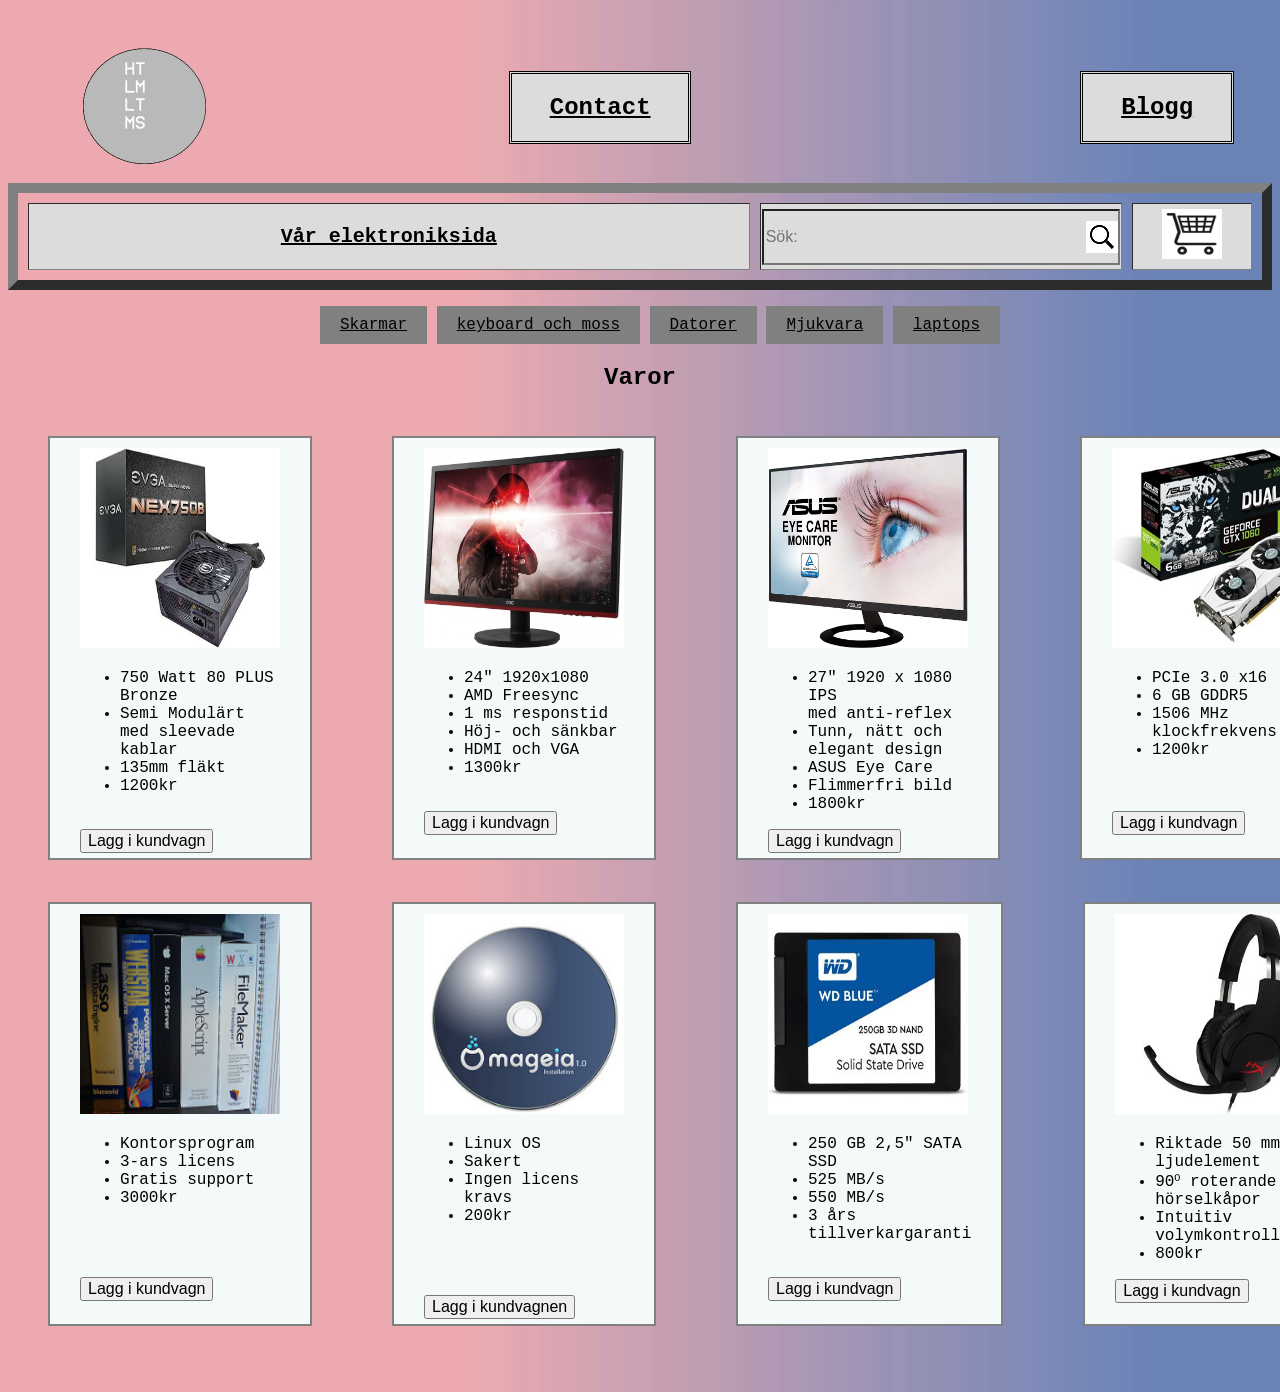
<file: GrupparbeteHTML/GitHubDel/Product.html>
<!DOCTYPE html>
<html lang="en">
<head>
    <meta charset="UTF-8">
    <meta name="description" content="Här hittar du de senaste datorskärmarna">
    <meta name="keywords" content="skärm, dator, billigt, shop"

    <title></title>
    <link rel="stylesheet" type="text/css" href="style.css">
</head>
<body class="bg">
<main>
    <header>
        <div class="flexBoxImage logoPaddingRight ">

            <img class="loggan" src="img/logoMandatory.gif" alt="Logo mandatory">

            <a href="contact.html" class="contactPaddingLeft  buttonBox"><h2>Contact</h2></a>
            <a href="blog.html" class="contactPaddingLeft buttonBox" ><h2>Blogg</h2></a></div>
    </header>
    <section>
        <table cellspacing="10px" width="100%" border="10">
            <tr class="buttonText">
                <th class="buttonBox tableWidth1">
                    <a href="index.html"><p> Vår elektroniksida</p></a>
                    <!--<a href="produkter.html"><p>Vår elektroniksida</p></a>-->
                </th>
                <th class="buttonBox tableWidth2">
                    <form>
                        <input class="textBox fitContain" placeholder="Sök:" pattern="[A-Za-z - _]*" required
                               minlength="3" type="text"><br>

                    </form>
                </th>

                <th width="20%" class="buttonBox tableWidth3">
                    <a href="checkout.html">
                        <img class="cartSize" src="img/kundvagn.jpg" alt="Checkout"></a>
                </th>
            </tr>

        </table>
    </section>

    <nav id="produktsida">
        <ul>
            <li><a href="Productskarmar.html">Skarmar</a></li>
            <li><a href="#">keyboard och moss</a></li>
            <li><a href="#">Datorer</a></li>
            <li><a href="#">Mjukvara</a></li>
            <li><a href="#">laptops</a></li>
        </ul>
    </nav>
    <section id="varor">
        <center><h1>Varor</h1></center>

        <div class="flexBoxImage">
            <figure class="productPictureSize">
                <img src="img/nätaggregat.jpg" alt="Nätaggregat" class="pictureSize"></img>
                <ul>
                    <li>750 Watt 80 PLUS Bronze</li>
                    <li>Semi Modulärt med sleevade kablar</li>
                    <li>135mm fläkt</li>
                    <li>1200kr</li>
                    <br>
                </ul>
                <button type="button">Lagg i kundvagn</button>
            </figure>

            <figure class="productPictureSize">
                <img src="img/skarm4.jpg" alt="Skarm1" class="pictureSize"></img>
                <ul>
                    <li>24" 1920x1080</li>
                    <li>AMD Freesync</li>
                    <li>1 ms responstid</li>
                    <li>Höj- och sänkbar</li>
                    <li>HDMI och VGA</li>
                    <li>1300kr</li>
                    <br>
                </ul>
                <button type="button">Lagg i kundvagn</button>
            </figure>


            <figure class="productPictureSize">
                <img src="img/skarm2.jpg" alt="Skarm2" class="pictureSize"></img>
                <ul>
                    <li>27" 1920 x 1080 IPS <br>med anti-reflex</li>
                    <li>Tunn, nätt och <br>elegant design</li>
                    <li>ASUS Eye Care</li>
                    <li>Flimmerfri bild</li>
                    <li>1800kr</li>
                </ul>
                <button type="button">Lagg i kundvagn</button>
            </figure>


            <figure class="productPictureSize">
                <img src="img/grafikkort.jpg" alt="keyboard" class="pictureSize"></img>
                <ul>
                    <li>PCIe 3.0 x16</li>
                    <li>6 GB GDDR5</li>
                    <li>1506 MHz klockfrekvens</li>
                    <li>1200kr</li>
                    <br><br>
                </ul>
                <button type="button">Lagg i kundvagn</button>
            </figure>
        </div>
        <div class="flexBoxImage">

            <figure class="productPictureSize">
                <img src="img/mjukvara.jpg" alt="Mjukvara" class="pictureSize"></img>
                <ul>
                    <li>Kontorsprogram</li>
                    <li>3-ars licens</li>
                    <li>Gratis support</li>
                    <li>3000kr</li>
                    <br><br><br>
                </ul>
                <button type="button">Lagg i kundvagn</button>
            </figure>


            <figure class="productPictureSize">
                <img src="img/mjukvara2.jpg" alt="Mjukvara2" class="pictureSize"></img>
                <ul>
                    <li>Linux OS</li>
                    <li>Sakert</li>
                    <li>Ingen licens kravs</li>
                    <li>200kr</li>
                    <br><br><br>
                </ul>
                <button type="button">Lagg i kundvagnen</button>
            </figure>

            <figure class="productPictureSize">
                <img src="img/harddisk.jpg" alt="Hårddisk" class="pictureSize"></img>
                <ul>
                    <li>250 GB 2,5" SATA SSD</li>
                    <li>525 MB/s </li>
                    <li>550 MB/s </li>
                    <li>3 års tillverkargaranti</li>
                    <br>
                </ul>
                <button type="button">Lagg i kundvagn</button>
            </figure>
            <figure class="productPictureSize">
                <img src="img/headset.jpg" alt="Headset" class="pictureSize"></img>
                <ul>
                    <li>Riktade 50 mm ljudelement</li>
                    <li>90⁰ roterande hörselkåpor</li>
                    <li> Intuitiv volymkontroll</li>
                    <li>800kr</li>
                </ul>
                <button type="button">Lagg i kundvagn</button>
            </figure>
        </div>
    </section>


    <section>

    </section>

    <section>

    </section>


</main>


<footer>

</footer>
</body>
</html>
</file>
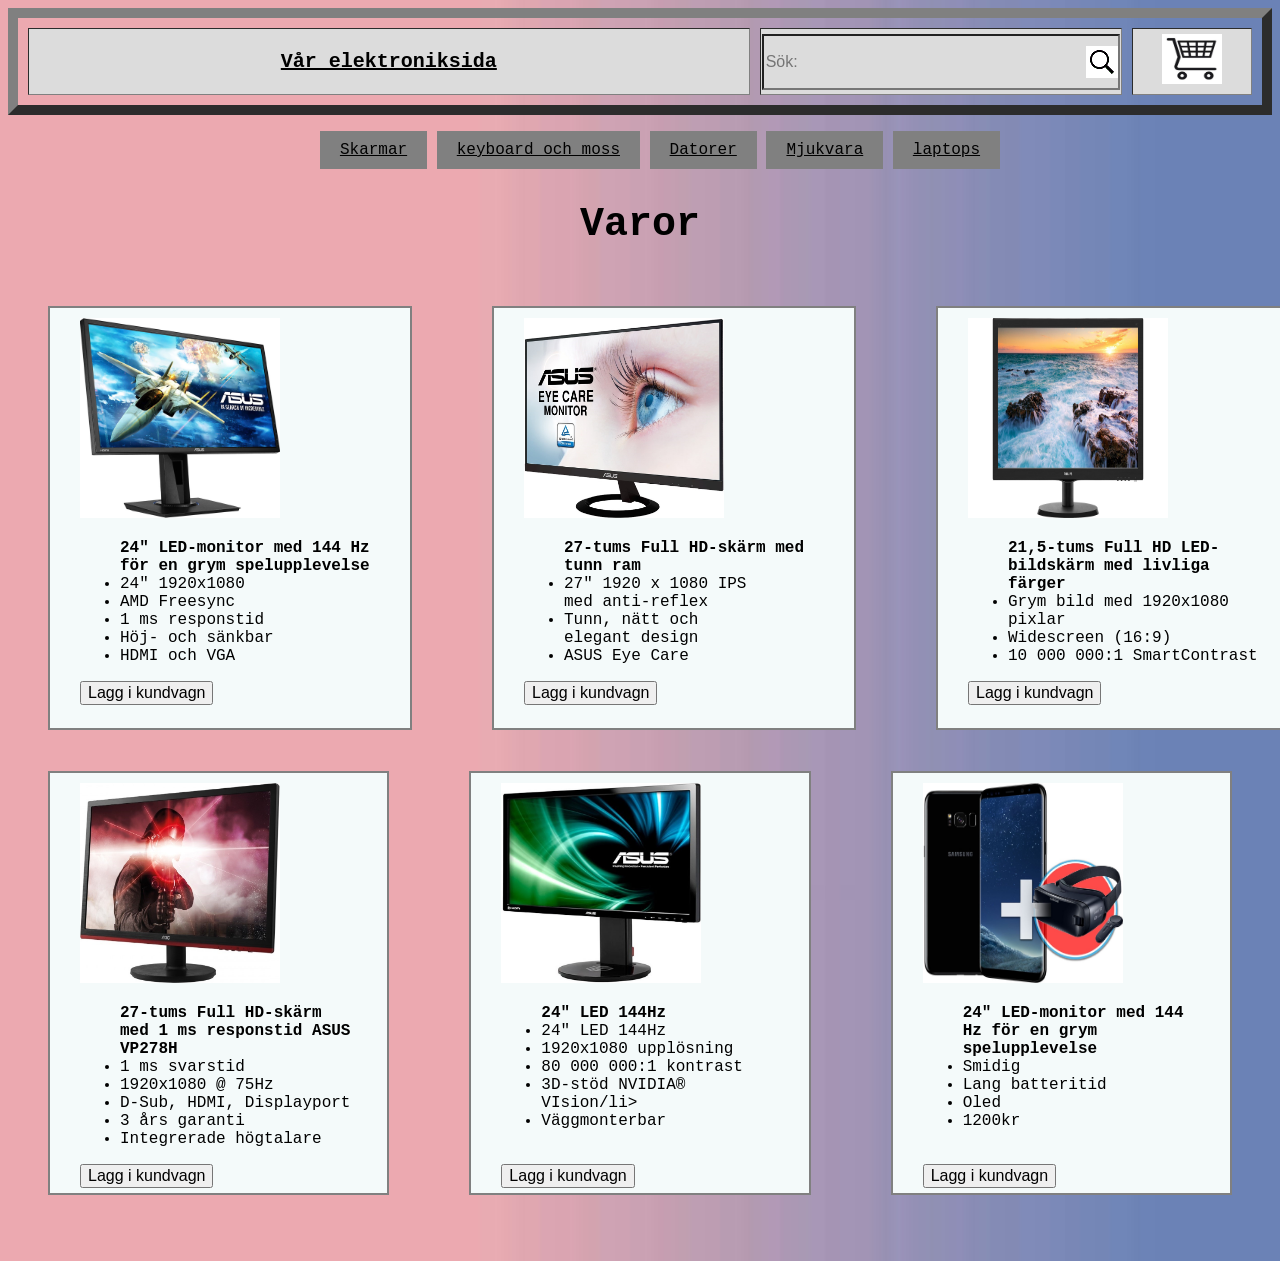
<file: GrupparbeteHTML/GitHubDel/Productskarmar.html>
<!DOCTYPE html>
<html lang="en">
<head>
    <meta charset="UTF-8">
    <meta name="description" content="Free Web tutorials">
    <meta name="keywords" content="HTML,CSS,XML,JavaScript">
    <meta name="author" content="Martin">
    <meta name="viewport" content="width=device-width, initial-scale=1.0">


    <title>Title</title>
    <link rel="stylesheet" type="text/css" href="style.css">
</head>
<body class="bg">
<main>
    <header>

    </header>

    <section>
        <table cellspacing="10px" width="100%" border="10">
            <tr class="buttonText">
                <th class="buttonBox tableWidth1">
                   <a href="index.html"><p>Vår elektroniksida</p></a>
                    <!--<a href="produkter.html"><p>Vår elektroniksida</p></a>-->
                </th>
                <th class="buttonBox tableWidth2">
                    <form>
                        <input class="textBox fitContain" placeholder="Sök:" pattern="[A-Za-z - _]*" required
                               minlength="3" type="text"><br>
                    </form>
                </th>

                <th width="20%" class="buttonBox tableWidth3">
                    <!--<a href="checkout.html">Checkout:</a>-->
                    <a href="checkout.html">
                        <img class="cartSize" src="img/kundvagn.jpg" width=90px height=90px alt="Checkout"></a>
                </th>
            </tr>

        </table>
    </section>

    <nav id="produktsida">
        <ul>
            <li><a href="#">Skarmar</a></li>
            <li><a href="#">keyboard och moss</a></li>
            <li><a href="#">Datorer</a></li>
            <li><a href="#">Mjukvara</a></li>
            <li><a href="#">laptops</a></li>
        </ul>
    </nav>
    <section id="varor">
        <center><h1 class="text40px">Varor</h1></center>
        <div class="flexBoxImage">
        <div >

            <figure class="productPictureSize">
                <img src="img/skärm1.jpg" height=200px width=200px alt="Skarm1"></img>
                <ul>
                    <b>24" LED-monitor med 144 Hz för en grym spelupplevelse</b>
                    <li>24" 1920x1080</li>
                    <li>AMD Freesync</li>
                    <li>1 ms responstid</li>
                    <li>Höj- och sänkbar</li>
                    <li>HDMI och VGA</li>
                </ul>
                <button type="button">Lagg i kundvagn</button>
            </figure>
        </div>
        <div>

            <figure class="productPictureSize">
                <img src="img/skarm2.jpg" height=200px width=200px alt="Skarm2"></img>
                <ul>
                    <b>27-tums Full HD-skärm med tunn ram</b>
                    <li>27" 1920 x 1080 IPS <br>med anti-reflex</li>
                    <li>Tunn, nätt och <br>elegant design</li>
                    <li>ASUS Eye Care</li>
                </ul>
                <button type="button">Lagg i kundvagn</button>
            </figure>
        </div>
        <div>

            <figure class="productPictureSize">
                <img src="img/skarm3.jpg" height=200px width=200px alt="Skarm3"></img>
                <ul>
                    <b>21,5-tums Full HD LED-bildskärm med livliga färger</b>
                    <li>Grym bild med 1920x1080 pixlar</li>
                    <li>Widescreen (16:9)</li>
                    <li>10 000 000:1 SmartContrast</li>
                </ul>
                <button type="button">Lagg i kundvagn</button>
            </figure>
        </div>
        </div>

        <div class="flexBoxImage">
        <figure class="productPictureSize">
            <img src="img/skarm4.jpg" height=200px width=200px alt="keyboard"></img>
            <ul>
                <b>27-tums Full HD-skärm med 1 ms responstid
                    ASUS VP278H</b>
                <li>1 ms svarstid</li>
                <li>1920x1080 @ 75Hz</li>
                <li>D-Sub, HDMI, Displayport</li>
                <li>3 års garanti</li>
                <li>Integrerade högtalare</li>
            </ul>
            <button type="button">Lagg i kundvagn</button>
        </figure>

        <figure class="productPictureSize">
            <img src="img/skärm5.jpg" height=200px width=200px alt="keyboard"></img>
            <ul>

                <b>24" LED 144Hz</b>
                <li>24" LED 144Hz</li>
                <li>1920x1080 upplösning</li>
                <li>80 000 000:1 kontrast</li>
                <li>3D-stöd NVIDIA® VIsion/li>
                <li>Väggmonterbar</li>
                <br>
            </ul>
            <button type="button">Lagg i kundvagn</button>
        </figure >
            <figure class="productPictureSize">
                <img src="img/samsung.jpg" height=200px width=200px alt="keyboard"></img>
                <ul>
                    <b>24" LED-monitor med 144 Hz för en grym spelupplevelse</b>
                    <li>Smidig</li>
                    <li>Lang batteritid</li>
                    <li>Oled</li>
                    <li>1200kr</li>
                    <br>
                </ul>
                <button type="button">Lagg i kundvagn</button>
            </figure>
        </div>

    </section>


    <section>

    </section>

    <section>

    </section>


</main>


<footer>

</footer>
</body>
</html>
</file>
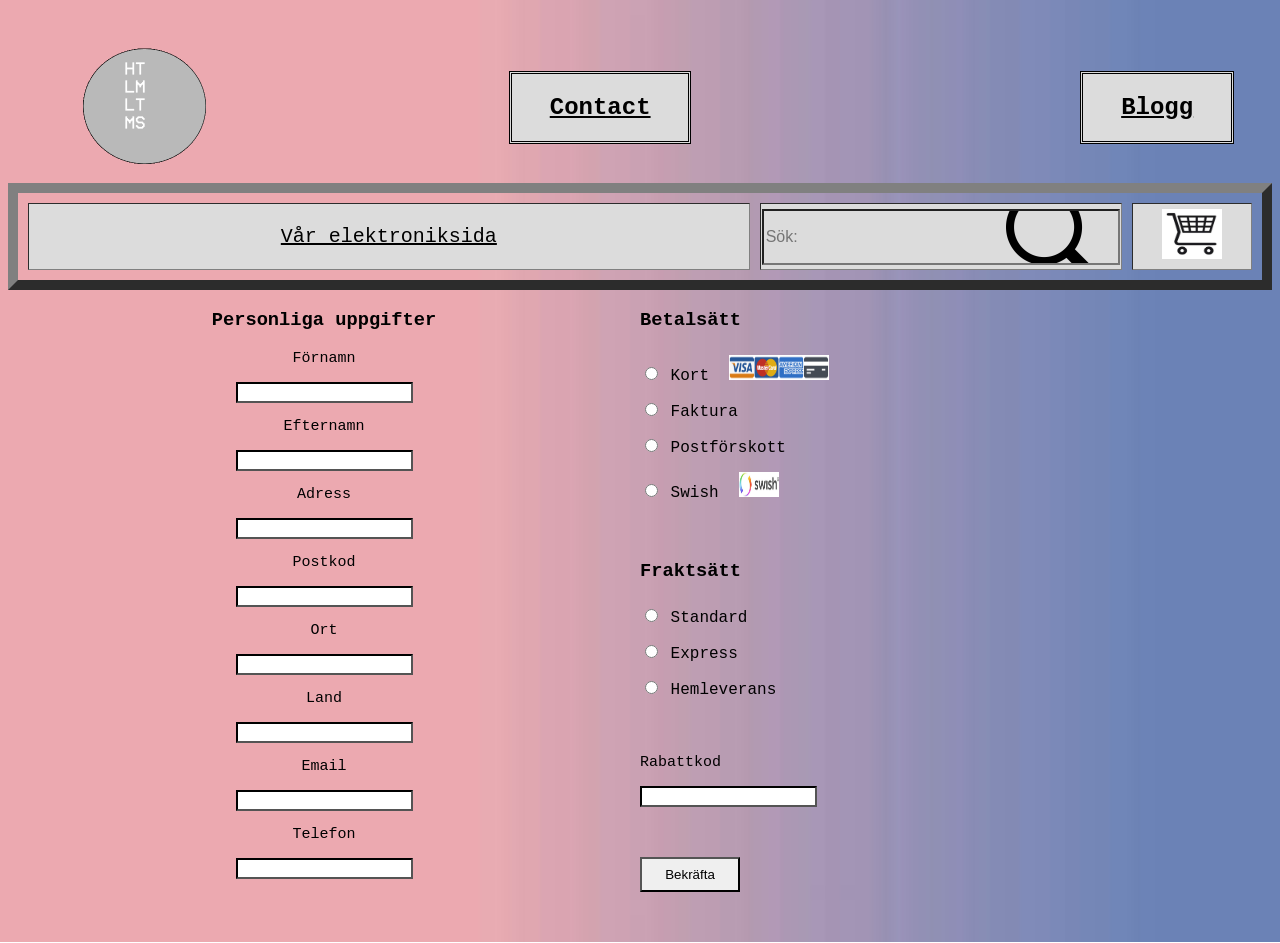
<file: GrupparbeteHTML/Ny mapp/GitHubDel/Checkout.html>
<!DOCTYPE html>
<html lang="en">
<head>
    <meta charset="UTF-8">
    <title>Checkout</title>
    <link rel="stylesheet" type="text/css" href="style.css">
</head>

<body class="bg">
<main>
    <header>
        <div class="flexBoxImage logoPaddingRight">

            <img class="loggan" src="img/logoMandatory.gif" alt="Logo mandatory">

            <a href="contact.html" class="contactPaddingLeft buttonBox"><h2>Contact</h2></a>
            <a href="blog.html" class="contactPaddingLeft buttonBox" ><h2>Blogg</h2></a></div>
    </header>

    <section>

        <section>
            <table cellspacing="10px" width="100%" border="10">
                <tr class="buttonText">
                    <td class="buttonBox tableWidth1">
                        <center><a href="index.html"><p>Vår elektroniksida</p></a></center>
                    </td>
                    <td class="buttonBox tableWidth2">
                        <form>
                            <input class="textBox fitContain" placeholder="Sök:" pattern="[A-Za-z - _]*" required
                                   minlength="3" type="text"><br>
                        </form>
                    </td>

                    <th width="20%" class="buttonBox tableWidth3">
                        <!--<a href="checkout.html">Checkout:</a>-->
                        <a href="checkout.html">
                            <img class="cartSize" src="img/kundvagn.jpg" alt="Checkout"></a>
                    </th>
                </tr>

            </table>
        </section>


    </section>

    <div class="rad">
        <div class="kolumn">
            <form>
                <h3>Personliga uppgifter</h3>
                <div class="uppgift">
                    <pre><label>Förnamn</label></pre>
                    <input type="text" pattern="[A-z]" class="input">
                </div>
                <div class="uppgift">
                    <pre><label>Efternamn</label></pre>
                    <input type="text" pattern="[A-z]" class="input">
                </div>
                <div class="uppgift">
                    <pre><label>Adress</label></pre>
                    <input type="text" pattern="[A-z|0-9]" class="input">
                </div>
                <div class="uppgift">
                    <pre><label>Postkod</label></pre>
                    <input type="text" pattern="[0-9]" class="input">
                </div>
                <div class="uppgift">
                    <pre><label>Ort</label></pre>
                    <input type="text" pattern="[A-z]"class="input">
                </div>
                <div class="uppgift">
                    <pre><label>Land</label></pre>
                    <input type="text" pattern="[A-z]" class="input">
                </div>
                <div class="uppgift">
                    <pre><label>Email</label></pre>
                    <input type="email" class="input">
                </div>
                <div class="uppgift">
                    <pre><label>Telefon</label></pre>
                    <input type="text" class="input" pattern="[0-9]" minlength="10"
                    maxlength="11">
                </div>
            </form>
        </div>
        <div class="kolumn">
            <form>
                <div id="betala">
                    <h3>Betalsätt</h3>
                    <div class="div1">
                        <input type="radio" name="betalning" >
                        <label>Kort<img src="img/credit-card-logos.png" id="kort-foto" width="100" height="25"></label>
                    </div>
                    <div class="div1">
                        <input type="radio" name="betalning" >
                        <label>Faktura</label>
                    </div>
                    <div class="div1">
                        <input type="radio" name="betalning">
                        <label>Postförskott</label>
                    </div>
                    <div class="div1">
                        <input type="radio" name="betalning">
                        <label>Swish<img src="img/swish.jpg" id="swish-foto" width="40" height="25"></label>
                    </div>
                </div>
                <div id="frakta">
                    <h3>Fraktsätt</h3>
                    <div class="div1">
                        <input type="radio" name="frakt">
                        <label>Standard</label>
                    </div>
                    <div class="div1">
                        <input type="radio" name="frakt">
                        <label>Express</label>
                    </div>
                    <div class="div1">
                        <input type="radio" name="frakt">
                        <label>Hemleverans</label>
                    </div>

                </div>
                <div class="uppgift" id="kod">
                    <pre><label>Rabattkod</label></pre>
                    <input type="text" minlength="5" maxlength="5" class="input" pattern="[0-9]" title="Koden består av 5 siffror">
                </div>
                <div id="skicka">
                    <input type="submit" id="submit" value="Bekräfta" >
                </div>
            </form>
        </div>
    </div>

</main>



</body>
</html>
</file>
<file: GrupparbeteHTML/GitHubDel/style.css>
body {
    font-family: "Courier New";
}

.loggan{
    height: 150px;
    width: 150px;
}

.iconSizeBigger {
    height: 80px;
    width: 80px;
}

a:link {
    color: black;
}

a:hover {
    color: blue;
}
.liHover{

}

.huv {
    width: 20%;
    display: inline-table;
    text-align: center;
}

.kontakt {
    list-style: none;
}

.f1 {
    display: run-in;
}

.blog {
    text-align: center;
    width: 60%;
    margin: auto;
}

.blog p {
    text-align: left;
}

.blog h3 {
    margin-bottom: 0;
}

.blog h6 {
    margin-top: 0;
    margin-bottom: auto;
}

.blog img {
    border: 5px solid #fff;
}

.spaces200px {
    margin-bottom: 200px;
}

.spaces300px {
    margin-bottom: 300px;
}

.buttonText {
    color: black;
    font-size: 20px;
}

body, html {
    height: 100%;
}

.bottom {
    bottom: 0;
}

.bg {
    background: url(img/background.jpg);
    -webkit-background-size: cover;
    -moz-background-size: cover;
    background-size: cover;
    font-family: "Courier New";
}

a:link {
    color: black;
}

a:hover {
    color: blue;
}

.cartSize {
    height: 50px;
    width: 60px;
}

.center {
    text-align: center;
}

.buttonBox {
    background-color: gainsboro;
}

.headerText {
    font-size: 40px;
    font-weight: bold;
    color: blue;
}

.iconSize {
    height: 30px;
    width: 30px;
}

.iconSizeBigger {
    height: 80px;
    width: 80px;
}

.tableWidth1 {
    width: 60%;
}

.tableWidth2 {
    width: 10%;
}

.tableWidth3 {
    width: 10%;
}

.fitContain {
    object-fit: contain;
    width: 100%;
    height: 100%;
}

.iconPosition {
    display: flex;
    justify-content: center;

}

/*@media (max-width: 480px) {*/
    /*tr {*/
        /*display: table-column;*/
    /*}*/
/*}*/

footer {
    display: flex;
    justify-content: space-between;
    width: 100%;
    padding-top: 50px;
}


.leftFooter {
    /*width: 6%;*/
    /*height: 15%;*/
    /*margin-left: 3%;*/
    /*margin-right: 3%;*/
    /*padding-left: 4%;*/
    /*padding-right: 2%;*/
    /*background-color: gainsboro;*/
    /*border: double;*/

    width: 18%;
    margin-right: 6%;
    margin-left:6%;
    padding-left: 6%;
    height: 20%;
    background-color: gainsboro;
    border: double;
}
.contactMargin{
    margin-left:50%;
}

.allFooter {
    width: 33.5%;
    height: 100%;
}
.middleFooter{
    padding-left:13%;
}

.footerRight {
    width: 30%;
}

.middle {
    right: 50%;
}

.pictureSize {
    height: 200px;
    width: 200px;
}

.mainPictureSize {
    height: 300px;
    width: 300px;
}

.productPictureSize {
    height: 400px;
    width: 300px;
}

/*//////////////////// FOR PRODUCT PICTURE IN MAIN ////////////////////*/
.flexBoxImage {
    padding-top: 2%;
    width: 100%;
    display: flex;
    justify-content: space-between;
    flex-direction: row;
}
.spaceAround{
    justify-content: space-around;
    text-align:center;
}
.lit{
    padding-right:15px;
    padding-left: 15px;
}

.contactFlexBox{
    padding-top: 2%;
    width: 100%;
    display: flex;
    justify-content: space-around;
    flex-direction: row;
}

.aboutPaddingRight {
    padding-right: 2%;
}

.contactPaddingLeft{
    margin-right:8%;
    padding-right: 3%;
    padding-left: 3%;
    margin-top: 3%;
    background-color: gainsboro;
    border: double;
    height:5%;
}

.logoPaddingRight{
    padding-left: 5%;
}

.imgSalePaddingLeft {
    padding-left: 2%;
    width: 100%;
    height: 100%;
}

.imgSalePaddingRight {
    padding-right:2%;
    width: 100%;
    height: 100%;
}

/*//////////////////// FOR PRODUCT PICTURE IN MAIN ////////////////////*/

.remove_ {
    text-decoration: none;
}

.text20px {
    font-size: 20px;
}

.text40px {
    font-size: 40px;
}

.textBox {
    height: 50px;
    font-size: 12pt;
    width: 350px;
    background: url("img/searchicon.png") no-repeat right
}

.textBackgroundBox {
    padding: 6px;
    background-color: white;
    border: black 2px solid;
    width: 330px;
}

.buttonBox:hover {
    background-color: white;
}
#produktsida li:hover {
    background-color: white;
}
.tableWidth1:hover {
    background-color: white;
}
.buttonBox:hover {
    background-color: white;
}

.buttonBox {
    background-color: gainsboro;

}

@media (max-width: 768px) {

    .buttonTextWidth{
        width:100%;
    }
    .contactCenter{
        display: flex;
        flex-direction: row;
        margin-right:100%;
    }

    .buttonText1{
        display: flex;
        flex-direction: row;
    }
    .buttonText1{
        margin-top: 10px;
        margin-bottom: 10px;
    }

    #produktsida ul li{
        width:100%;
    }
    #produksida ul{
        padding:0;
    }
    padding: 0;

    .buttonText {
        display: flex;
        flex-direction: column;
    }

    .tableWidth1 {
        width: 100%;
    }

    .tableWidth2 {
        width: 100%;
    }

    .tableWidth3 {
        width: 100%;
        height: 60px;
    }

    .kontakt li {
        display: inline;
        width: auto;
        border: none;

    }

    a:link {
        color: green;
    }

    a:hover {
        color: blue;
    }

    .wholePageFont {
        font-family: "Courier New";
    }

    /*////////////////////// CHANGE HEADER TO FLEXIBLE /////////////////*/
    @media (max-width: 768px) {
        .buttonText {
            display: flex;
            flex-direction: column;
        }

        .tableWidth1 {
            width: 100%;
        }

        .tableWidth2 {
            width: 100%;
        }

        .tableWidth3 {
            width: 100%;
            height: 50px;
        }
        .cartSize{
            height: 100%;
            width: 20%;
        }

        .flexBoxImage{
            display: flex;
            flex-direction: column;
            align-items: center;
        }

        footer{
            display: flex;
            flex-direction: column;
            align-items: center;
        }
    }

}

/*/////////////////////////////// HENRIK*/

#produktsida section ul li {
    padding: 0;
}

#produktsida ul {
    list-style-type: none;
}

#produktsida {
    text-align: center;

}

#produktsida ul li {
    background-color: grey;
    padding: 10px 30px;
    display: inline-block;
    padding: 10px 20px;
}

#varor figure {
    background-color: #F4FAFA;
    display: inline-block;
    padding: 10px 30px;
    margin-top: 10px;
    margin-top: auto;
    border: 2px solid grey;

}

#produksida, .varor h1 {
    text-align: center;

}

button {
    font-size: 16px;
}

/*/////////////////////////////// HENRIK*/

/*/////////////////////////////// LIDIA*/
.rad:after {
    content: "";
    display: table;
    clear: both;
}

.kolumn {
    float: left;
    width: 50%;
    text-align: center;
    padding-bottom: 50px;
}

.uppgift {
    font-size: 15px;
}

#betala {
    text-align: left;
    padding-bottom: 30px;
}

#frakta {
    text-align: left;
    padding-bottom: 30px;
}

#skicka {
    padding-top: 30px;
    text-align: left;
}

#kod {
    text-align: left;
    padding-bottom: 20px;
}

#kort-foto {
    padding-left: 20px;
}

#swish-foto {
    padding-left: 20px;
}

.div1 {
    padding-bottom: 10px;
    padding-top: 5px;
    font-size: 16px;
}

.input {
    border-color: black;
}

#submit {
    width: 100px;
    height: 35px;
    border-color: black;
}


@media (max-width: 768px) {
    .rad {
        width: 100%;
        display: flex;
        flex-direction: column;
    }

    #betala {
        padding-left: 100px;
        padding-top: 30px;
    }

    #frakta {
        padding-left: 100px;
    }

    #skicka {
        padding-left: 100px;

    }

    .buttonText {
        display: flex;
        flex-direction: column;
    }

    .tableWidth1 {
        width: 100%;
        background-color: gainsboro;

    }
}

/*/////////////////////////////// LIDIA*/
</file>
<file: GrupparbeteHTML/Ny mapp/GitHubDel/style.css>
body {
    font-family: "Courier New";
}

.loggan {
    height: 150px;
    width: 150px;
}

.iconSizeBigger {
    height: 80px;
    width: 80px;
}

a:link {
    color: black;
}

a:hover {
    color: blue;
}

.liHover {

}

.huv {
    width: 20%;
    display: inline-table;
    text-align: center;
}

.kontakt {
    list-style: none;
}

.f1 {
    display: run-in;
}

.blog {
    text-align: center;
    width: 60%;
    margin: auto;
}

.blog p {
    text-align: left;
}

.blog h3 {
    margin-bottom: 0;
}

.blog h6 {
    margin-top: 0;
    margin-bottom: auto;
}

.blog img {
    border: 5px solid #fff;
}

.spaces200px {
    margin-bottom: 200px;
}

.spaces300px {
    margin-bottom: 300px;
}

.buttonText {
    color: black;
    font-size: 20px;
}

body, html {
    height: 100%;
}

.bottom {
    bottom: 0;
}

.bg {
    background: url(img/background.jpg);
    -webkit-background-size: cover;
    -moz-background-size: cover;
    background-size: cover;
    font-family: "Courier New";
}

a:link {
    color: black;
}

a:hover {
    color: blue;
}

.cartSize {
    height: 50px;
    width: 60px;
}

.center {
    text-align: center;
}

.buttonBox {
    background-color: gainsboro;
}

.headerText {
    font-size: 40px;
    font-weight: bold;
    color: blue;
}

.iconSize {
    height: 30px;
    width: 30px;
}

.iconSizeBigger {
    height: 80px;
    width: 80px;
}

.tableWidth1 {
    width: 60%;
}

.tableWidth2 {
    width: 10%;
}

.tableWidth3 {
    width: 10%;
}

.fitContain {
    object-fit: contain;
    width: 100%;
    height: 100%;
}

.iconPosition {
    display: flex;
    justify-content: center;

}

/*@media (max-width: 480px) {*/
/*tr {*/
/*display: table-column;*/
/*}*/
/*}*/

footer {
    display: flex;
    justify-content: space-between;
    width: 100%;
    padding-top: 50px;
}

.leftFooter {
    /*width: 6%;*/
    /*height: 15%;*/
    /*margin-left: 3%;*/
    /*margin-right: 3%;*/
    /*padding-left: 4%;*/
    /*padding-right: 2%;*/
    /*background-color: gainsboro;*/
    /*border: double;*/

    width: 18%;
    margin-right: 6%;
    margin-left: 6%;
    padding-left: 6%;
    height: 20%;
    background-color: gainsboro;
    border: double;
}

.contactMargin {
    margin-left: 50%;
}

.allFooter {
    width: 33.5%;
    height: 100%;
}

.middleFooter {
    padding-left: 13%;
}

.footerRight {
    width: 30%;
}

.middle {
    right: 50%;
}

.pictureSize {
    height: 200px;
    width: 200px;
}

.mainPictureSize {
    height: 300px;
    width: 300px;
}

.productPictureSize {
    height: 400px;
    width: 300px;
}

/*//////////////////// FOR PRODUCT PICTURE IN MAIN ////////////////////*/
.flexBoxImage {
    padding-top: 2%;
    width: 100%;
    display: flex;
    justify-content: space-between;
    flex-direction: row;
}

.spaceAround {
    justify-content: space-around;
    text-align: center;
}

.lit {
    padding-right: 15px;
    padding-left: 15px;
}

.contactFlexBox {
    padding-top: 2%;
    width: 100%;
    display: flex;
    justify-content: space-around;
    flex-direction: row;
}

.aboutPaddingRight {
    padding-right: 2%;
}

.contactPaddingLeft {
    margin-right: 8%;
    padding-right: 3%;
    padding-left: 3%;
    margin-top: 3%;
    background-color: gainsboro;
    border: double;
    height: 5%;
}

.logoPaddingRight {
    padding-left: 5%;
}

.imgSalePaddingLeft {
    padding-left: 2%;
    width: 100%;
    height: 100%;
}

.imgSalePaddingRight {
    padding-right: 2%;
    width: 100%;
    height: 100%;
}

/*//////////////////// FOR PRODUCT PICTURE IN MAIN ////////////////////*/

.remove_ {
    text-decoration: none;
}

.text20px {
    font-size: 20px;
}

.text40px {
    font-size: 40px;
}

.textBox {
    height: 50px;
    font-size: 12pt;
    width: 350px;
    background: url("img/searchicon.png") no-repeat right
}

.textBackgroundBox {
    padding: 6px;
    background-color: white;
    border: black 2px solid;
    width: 330px;
}

.buttonBox:hover {
    background-color: white;
}

#produktsida li:hover {
    background-color: white;
}

.tableWidth1:hover {
    background-color: white;
}

.buttonBox:hover {
    background-color: white;
}

.buttonBox {
    background-color: gainsboro;
}

.priceText {
    color: red;
    font-weight: bolder;
    font-size: 20px;
}

@media (max-width: 768px) {

    .buttonTextWidth {
        width: 100%;
    }

    .contactCenter {
        display: flex;
        flex-direction: row;
        margin-right: 100%;
    }

    .buttonText1 {
        display: flex;
        flex-direction: row;
    }

    .buttonText1 {
        margin-top: 10px;
        margin-bottom: 10px;
    }

    #produktsida ul li {
        width: 100%;
    }

    #produksida ul {
        padding: 0;
    }

    padding:

0;

    .buttonText {
        display: flex;
        flex-direction: column;
    }

    .tableWidth1 {
        width: 100%;
    }

    .tableWidth2 {
        width: 100%;
    }

    .tableWidth3 {
        width: 100%;
        height: 60px;
    }

    .kontakt li {
        display: inline;
        width: auto;
        border: none;

    }

    a:link {
        color: green;
    }

    a:hover {
        color: blue;
    }

    .wholePageFont {
        font-family: "Courier New";
    }

    /*////////////////////// CHANGE HEADER TO FLEXIBLE /////////////////*/
    @media (max-width: 768px) {
        .buttonText {
            display: flex;
            flex-direction: column;
        }

        .tableWidth1 {
            width: 100%;
        }

        .tableWidth2 {
            width: 100%;
        }

        .tableWidth3 {
            width: 100%;
            height: 50px;
        }

        .cartSize {
            height: 100%;
            width: 20%;
        }

        .flexBoxImage {
            display: flex;
            flex-direction: column;
            align-items: center;
        }

        footer {
            display: flex;
            flex-direction: column;
            align-items: center;
        }
    }

}

/*/////////////////////////////// HENRIK*/

#produktsida section ul li {
    padding: 0;
}

#produktsida ul {
    list-style-type: none;
}

#produktsida {
    text-align: center;

}

#produktsida ul li {
    background-color: grey;
    padding: 10px 30px;
    display: inline-block;
    padding: 10px 20px;
}

#varor figure {
    background-color: #F4FAFA;
    display: inline-block;
    padding: 10px 30px;
    margin-top: 10px;
    margin-top: auto;
    border: 2px solid grey;

}

#produksida, .varor h1 {
    text-align: center;

}

button {
    font-size: 16px;
    background-color: indianred;
    font-weight: bold;
    color:green;
}

/*/////////////////////////////// HENRIK*/

/*/////////////////////////////// LIDIA*/
.rad:after {
    content: "";
    display: table;
    clear: both;
}

.kolumn {
    float: left;
    width: 50%;
    text-align: center;
    padding-bottom: 50px;
}

.uppgift {
    font-size: 15px;
}

#betala {
    text-align: left;
    padding-bottom: 30px;
}

#frakta {
    text-align: left;
    padding-bottom: 30px;
}

#skicka {
    padding-top: 30px;
    text-align: left;
}

#kod {
    text-align: left;
    padding-bottom: 20px;
}

#kort-foto {
    padding-left: 20px;
}

#swish-foto {
    padding-left: 20px;
}

.div1 {
    padding-bottom: 10px;
    padding-top: 5px;
    font-size: 16px;
}

.input {
    border-color: black;
}

#submit {
    width: 100px;
    height: 35px;
    border-color: black;
}

@media (max-width: 768px) {
    .rad {
        width: 100%;
        display: flex;
        flex-direction: column;
    }

    #betala {
        padding-left: 100px;
        padding-top: 30px;
    }

    #frakta {
        padding-left: 100px;
    }

    #skicka {
        padding-left: 100px;

    }

    .buttonText {
        display: flex;
        flex-direction: column;
    }

    .tableWidth1 {
        width: 100%;
        background-color: gainsboro;

    }
}

/*/////////////////////////////// LIDIA*/
</file>
